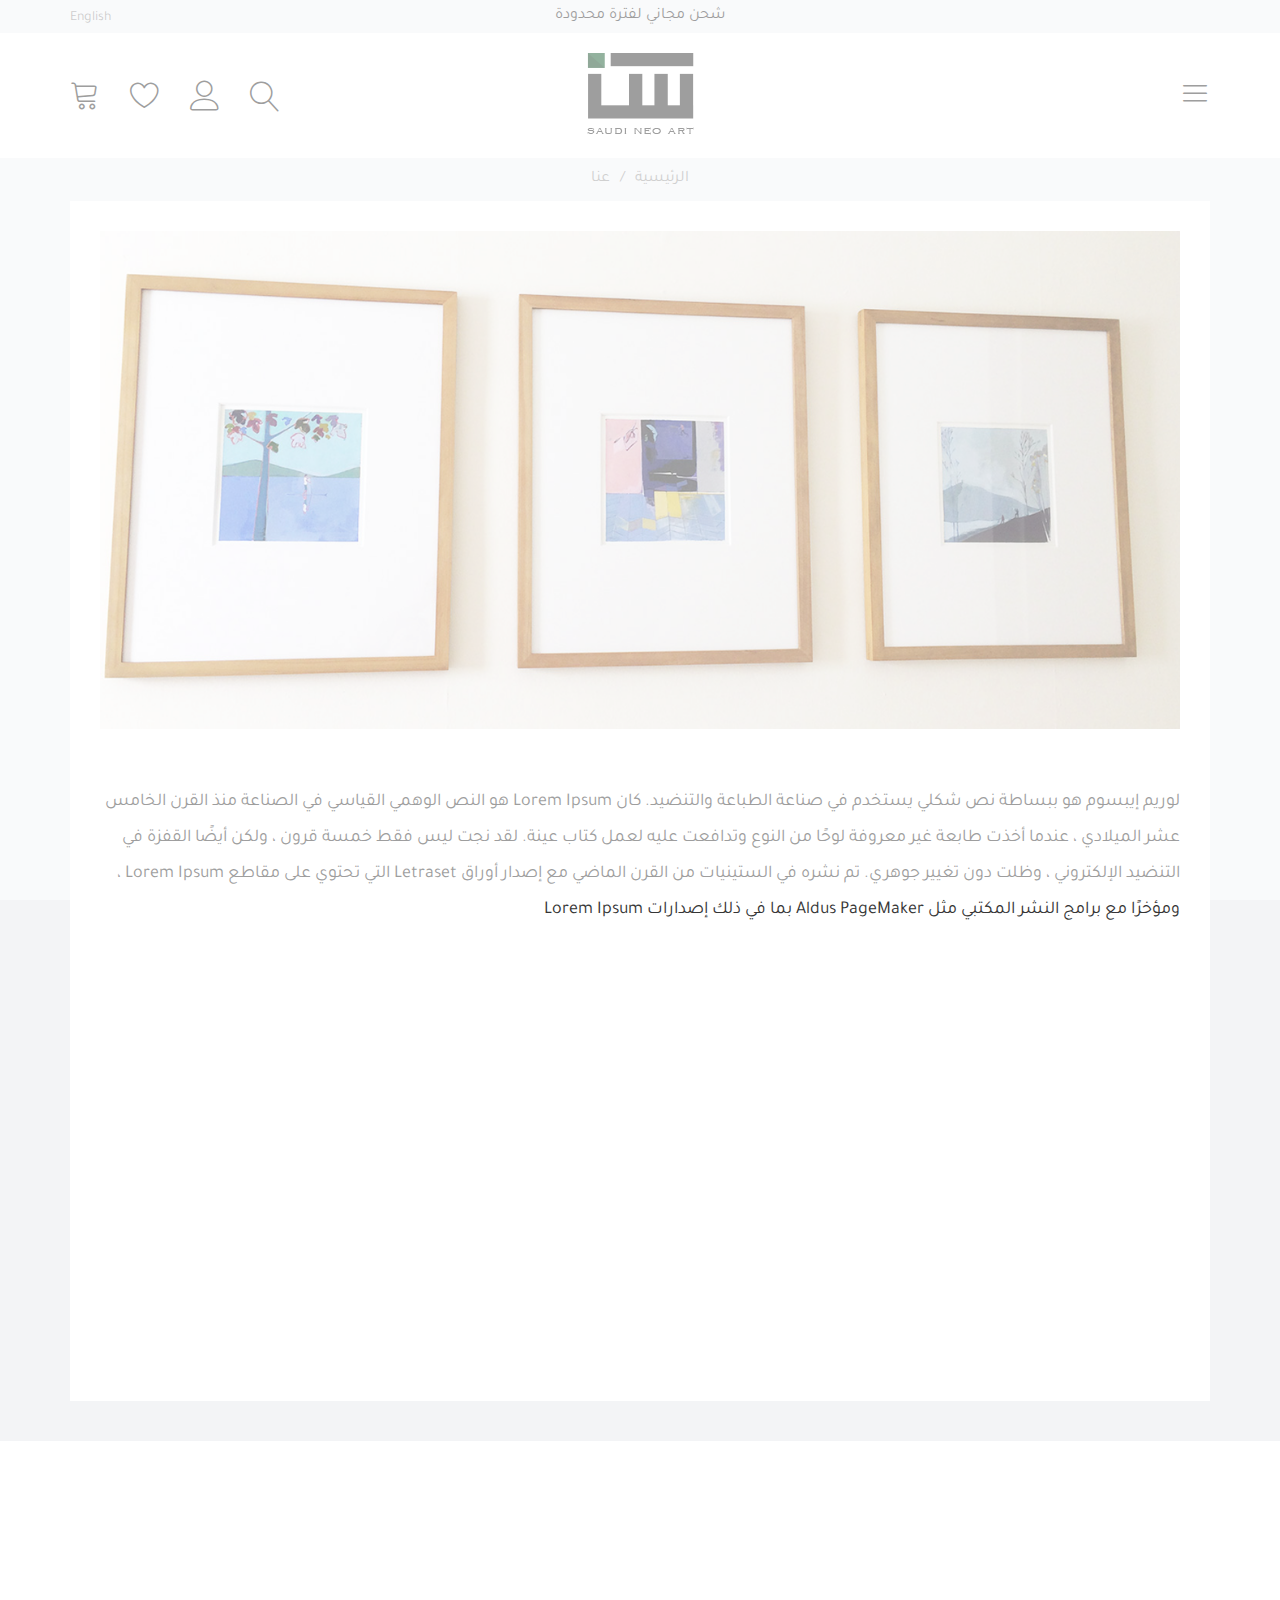
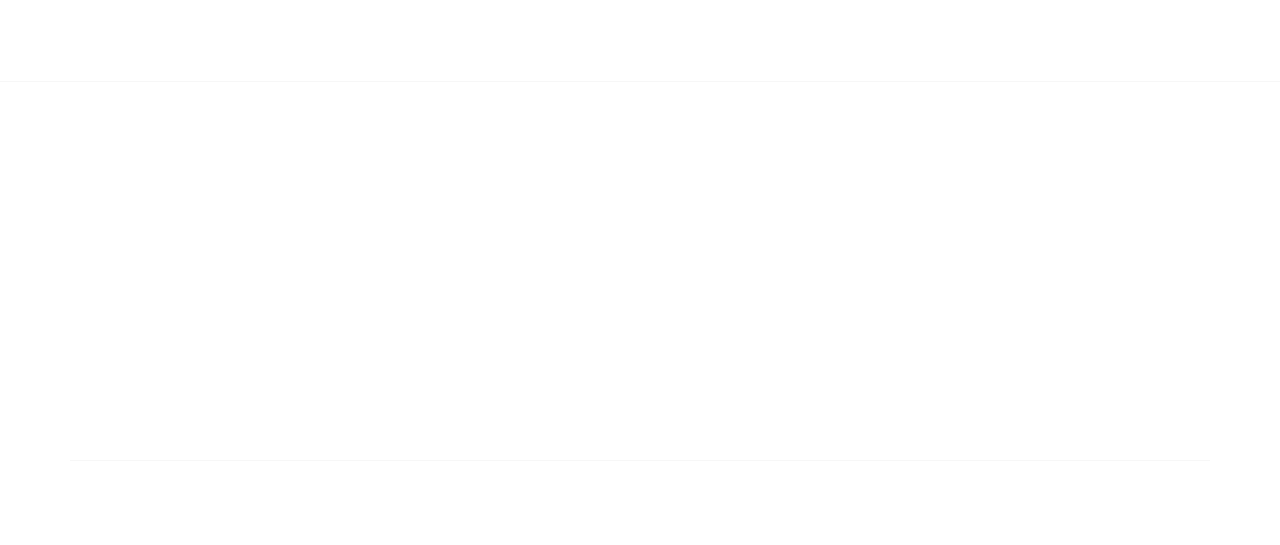
<file: about-ar.html>
<!DOCTYPE html>
<!--[if lt IE 7]>      <html class="no-js lt-ie9 lt-ie8 lt-ie7"> <![endif]-->
<!--[if IE 7]>         <html class="no-js lt-ie9 lt-ie8"> <![endif]-->
<!--[if IE 8]>         <html class="no-js lt-ie9"> <![endif]-->
<!--[if gt IE 8]>      <html class="no-js"> <!-<![endif]-->
<html dir="rtl">

<head>
    <meta charset="utf-8">
    <meta http-equiv="X-UA-Compatible" content="IE=edge">
    <title>عنا</title>
    <meta name="description" content="">
    <meta name="viewport" content="width=device-width, initial-scale=1">
    <link rel="stylesheet" href="css/all.min.css">
    <link rel="stylesheet" href="css/bootstrap.min.css">
    <link rel="stylesheet" href="css/bootstrap-rtl.min.css">
    <link rel="stylesheet" href="css/fonts.css">
    <link rel="stylesheet" href="css/animate.css">
    <link rel="stylesheet" href="css/owl.carousel.min.css">
    <link rel="stylesheet" href="css/owl.theme.default.min.css">
    <link rel="stylesheet" href="css/Linearicons.css">
    <link rel="stylesheet" href="css/bootstrap-select.min.css">
    <link rel="stylesheet" href="css/main.css">
    <link rel="stylesheet" href="css/media.css">
</head>

<body>
    <!--[if lt IE 7]>
            <p class="browsehappy">You are using an <strong>outdated</strong> browser. Please <a href="#">upgrade your browser</a> to improve your experience.</p>
        <![endif]-->

    <!--------------------------------------- Header Start -------------------------------------->
    <div class="header">
        <!-------------------------------------- Overlay background --------------------------------->
        <div class="overlay-box"></div>
        <div class="overlay-box2"></div>
        <div class="overlay-box3"></div>
        <div class="overlay-box4"></div>
        <div class="page-intro">
            <div class="container">
                <div class="intro-content">
                    <p class="shipping">شحن مجاني لفترة محدودة</p>
                    <div class="page-language">
                        <a class="lang" href="home.html">English</a>
                    </div>
                </div>
            </div>
        </div>
        <div class="header-content">
            <div class="container">
                <div class="row">
                    <div class="col-xs-4">
                        <div class="menu">
                            <div class="menu-btn">
                                <span class="menu-icon open-menu"></span>
                            </div>
                            <div class="side-menu">
                                <button class="close"><span class="lnr lnr-cross"></span></button>
                                <div class="page-language">
                                    <a class="lang" href="home.html">English</a>
                                </div>
                                <div class="search-bar">
                                    <input class="search-input" type="text" placeholder="عن ماذا تبحث؟">
                                    <button class="search-btn"><span class="lnr lnr-magnifier"></span></button>
                                </div>
                                <ul class="menu-list list-unstyled">
                                    <li class="menu-list-li"><a class="menu-list-link" href="home-ar.html">الرئيسية</a></li>
                                    <li class="menu-list-li"><a class="menu-list-link" href="#!">الملصقات والطابعات</a></li>
                                    <li class="menu-list-li"><a class="menu-list-link" href="#!">الإطارات</a></li>
                                    <li class="menu-list-li"><a class="menu-list-link" href="artists-ar.html">الفنانين</a></li>
                                    <li class="menu-list-li"><a class="menu-list-link" href="#!">العروض الخاصة</a></li>
                                    <li class="menu-list-li"><a class="menu-list-link" href="#!">وصل حديثاً</a></li>
                                    <li class="menu-list-li"><a class="menu-list-link" href="#!">قسائم الهدايا</a></li>
                                    <li class="menu-list-li"><a class="menu-list-link" href="#!">معلومات عنا</a></li>
                                    <li class="menu-list-li"><a class="menu-list-link" href="#!">معلومات التوصيل</a></li>
                                    <li class="menu-list-li"><a class="menu-list-link" href="#!">الخصوصية</a></li>
                                    <li class="menu-list-li"><a class="menu-list-link" href="#!">الشروط والأحكام</a></li>
                                    <li class="menu-list-li"><a class="menu-list-link" href="#!">اتصل بنا</a></li>
                                </ul>
                                <ul class="menu-icons-list list-unstyled">
                                    <li class="menu-icons-li"><a class="menu-icons-link" href="#!"><i class="fab fa-facebook-f"></i></a></li>
                                    <li class="menu-icons-li"><a class="menu-icons-link" href="#!"><i class="fab fa-twitter"></i></a></li>
                                    <li class="menu-icons-li"><a class="menu-icons-link" href="#!"><i class="fab fa-instagram"></i></a></li>
                                    <li class="menu-icons-li"><a class="menu-icons-link" href="#!"><i class="fab fa-snapchat-ghost"></i></a></li>
                                    <li class="menu-icons-li"><a class="menu-icons-link" href="#!"><i class="fab fa-whatsapp"></i></a></li>
                                </ul>
                            </div>
                        </div>
                    </div>
                    <div class="col-xs-4">
                        <div class="logo">
                            <a href="#!"><img class="logo-img" src="images/home/logo/logo.png"></a>
                        </div>
                    </div>
                    <div class="col-xs-4">
                        <div class="terms">
                            <div class="search">
                                <span class="search-icon open-search"></span>
                                <button class="close-search-btn"><span class="lnr lnr-cross"></span></button>
                                <div class="search-box">
                                    <div class="search-bar">
                                        <input class="search-input" type="text" placeholder="عن ماذا تبحث .. ؟">
                                        <button class="search-btn"><span class="lnr lnr-magnifier"></span></button>
                                    </div>
                                </div>
                            </div>

                            <div class="config">
                                <span class="config-icon lnr lnr-user"></span>
                                <ul class="config-list list-unstyled">
                                    <li class="config-list-li"><a class="config-list-link" href="#!">تسجيل الدخول</a></li>
                                    <li class="config-list-li"><a class="config-list-link" href="#!">تسجيل جديد</a></li>
                                </ul>
                            </div>

                            <div class="fav">
                                <span class="fav-icon lnr lnr-heart"></span>
                            </div>

                            <div class="shop">
                                <span class="shop-icon lnr lnr-cart"></span>
                                <div class="cart">
                                    <button class="cart-close"><span class="lnr lnr-cross"></span></button>
                                    <div class="empty-cart">
                                        <span class="cart-icon lnr lnr-cart"></span>
                                        <p class="cart-msg">سلة مشترياتك فارغة</p>
                                    </div>
                                </div>
                            </div>
                        </div>
                    </div>
                </div>
            </div>
        </div>
    </div>

    <!---------------------------------------- Header End --------------------------------------->


    <!---------------------------------------- About Start -------------------------------------->
    <div class="about">
        <p class="source-page wow animate__zoomIn" data-wow-duration="0.3s">
            <a class="source-link" href="home.html">الرئيسية</a>
            <a class="source-link" href="about.html">عنا</a>
        </p>
        <div class="container">
            <div class="about-content">
                <div class="about-img-box wow animate__zoomIn" data-wow-duration="0.4s">
                    <img class="about-img" src="images/about/1.png">
                </div>
                <div class="about-desc">
                    <p class="first-about-p wow animate__zoomIn" data-wow-duration="0.5s">لوريم إيبسوم هو ببساطة نص شكلي يستخدم في صناعة الطباعة والتنضيد. كان Lorem Ipsum هو النص الوهمي القياسي في الصناعة منذ القرن الخامس عشر الميلادي ، عندما أخذت طابعة غير معروفة لوحًا من النوع وتدافعت عليه لعمل كتاب عينة. لقد نجت ليس
                        فقط خمسة قرون ، ولكن أيضًا القفزة في التنضيد الإلكتروني ، وظلت دون تغيير جوهري. تم نشره في الستينيات من القرن الماضي مع إصدار أوراق Letraset التي تحتوي على مقاطع Lorem Ipsum ، ومؤخرًا مع برامج النشر المكتبي مثل Aldus PageMaker
                        بما في ذلك إصدارات Lorem Ipsum </p>

                    <p class="last-about-p wow animate__zoomIn" data-wow-duration="0.6s">خلافًا للاعتقاد الشائع ، فإن Lorem Ipsum ليس مجرد نص عشوائي. لها جذور في قطعة من الأدب اللاتيني الكلاسيكي من 45 قبل الميلاد ، مما يجعلها أكثر من 2000 عام. قام ريتشارد مكلينتوك ، أستاذ اللغة اللاتينية في كلية هامبدن سيدني في فرجينيا
                        ، بالبحث عن واحدة من أكثر الكلمات اللاتينية غموضًا ، consectetur ، من مقطع لوريم إيبسوم ، وتصفح اقتباسات الكلمة في الأدب الكلاسيكي ، اكتشف المصدر الذي لا شك فيه. يأتي Lorem Ipsum من الأقسام 1.10.32 و 1.10.33 من "de Finibus Bonorum
                        et Malorum" (أقصى الخير والشر) بقلم شيشرون ، الذي كتبه عام 45 قبل الميلاد. هذا الكتاب عبارة عن أطروحة حول نظرية الأخلاق ، وقد حظيت بشعبية كبيرة خلال عصر النهضة. السطر الأول من Lorem Ipsum ، "Lorem ipsum dolor sit amet .." ، يأتي
                        من سطر في القسم 1.10.32.</p>
                </div>
            </div>
        </div>
    </div>
    <!----------------------------------------- About End --------------------------------------->


    <!--------------------------------------- Features Start ------------------------------------>
    <div class="features">
        <div class="container">
            <div class="row">
                <div class="features-box">
                    <div class="col-md-3 col-xs-12">
                        <div class="feature wow animate__zoomIn" data-wow-duration="0.3s">
                            <div class="feature-icon-box">
                                <span class="lnr lnr-gift"></span>
                            </div>
                            <div class="feature-content">
                                <h3 class="feature-name">توصيل مجاني</h3>
                                <p class="feature-desc">توصيل مجاني لجميع مناطق المملكة</p>
                            </div>
                        </div>
                    </div>

                    <div class="col-md-3 col-xs-12">
                        <div class="feature wow animate__zoomIn" data-wow-duration="0.4s">
                            <div class="feature-icon-box">
                                <span class="lnr lnr-thumbs-up"></span>
                            </div>
                            <div class="feature-content">
                                <h3 class="feature-name">ضمان الجودة</h3>
                                <p class="feature-desc">منتجات مصممة ومصنعة بشكل جيد</p>
                            </div>
                        </div>
                    </div>

                    <div class="col-md-3 col-xs-12">
                        <div class="feature wow animate__zoomIn" data-wow-duration="0.5s">
                            <div class="feature-icon-box">
                                <span class="lnr lnr-sync"></span>
                            </div>
                            <div class="feature-content">
                                <h3 class="feature-name">إرجاع الطلب خلال 14 يوم</h3>
                                <p class="feature-desc">سهولة إعادة وتبديل الطلب في غضون أسبوعين </p>
                            </div>
                        </div>
                    </div>

                    <div class="col-md-3 col-xs-12">
                        <div class="feature wow animate__zoomIn" data-wow-duration="0.6s">
                            <div class="feature-icon-box">
                                <span class="lnr lnr-lock"></span>
                            </div>
                            <div class="feature-content">
                                <h3 class="feature-name">100٪ دفع آمن</h3>
                                <p class="feature-desc"> ضمان الدفع الآمن من خلال بوابات الدفع الموثوقة</p>
                            </div>
                        </div>
                    </div>

                </div>
            </div>
        </div>
    </div>
    <!---------------------------------------- Features End ------------------------------------->


    <!--------------------------------------- Footer Start -------------------------------------->
    <div class="footer">
        <div class="container">
            <div class="footer-top">
                <div class="row">

                    <div class="slide-group" id="parent">
                        <div class="col-md-2 col-xs-12">
                            <div class="footer-col one first wow animate__zoomIn" data-wow-duration="0.3s">
                                <h3 class="footer-heading">
                                    <a class="footer-link" data-toggle="collapse" data-target="#collapseOne" aria-expanded="false" aria-controls="collapseOne">معلومات</a>
                                </h3>
                                <div class="slide-list collapse" id="collapseOne" data-parent="#parent">
                                    <ul class="info-list list-unstyled">
                                        <li class="info-list-li"><a class="info-link" href="#!">معلومات عنا</a></li>
                                        <li class="info-list-li"><a class="info-link" href="#!">معلومات التوصيل</a></li>
                                        <li class="info-list-li"><a class="info-link" href="#!">الخصوصية</a></li>
                                        <li class="info-list-li"><a class="info-link" href="#!">الشروط والأحكام</a></li>
                                    </ul>
                                </div>
                            </div>
                        </div>
                        <div class="col-md-2 col-xs-12">
                            <div class="footer-col one second wow animate__zoomIn" data-wow-duration="0.4s">
                                <h3 class="footer-heading">
                                    <a class="footer-link" data-toggle="collapse" data-target="#collapseTwo" aria-expanded="false" aria-controls="collapseTwo">حسابي</a>
                                </h3>
                                <div class="slide-list collapse" id="collapseTwo" data-parent="#parent">
                                    <ul class="info-list list-unstyled">
                                        <li class="info-list-li"><a class="info-link" href="#!">حسابي</a></li>
                                        <li class="info-list-li"><a class="info-link" href="#!">طلباتي</a></li>
                                        <li class="info-list-li"><a class="info-link" href="#!">قائمة رغباتي</a></li>
                                        <li class="info-list-li"><a class="info-link" href="#!">النشرة البريدية</a></li>
                                    </ul>
                                </div>
                            </div>
                        </div>
                        <div class="col-md-4 col-xs-12">
                            <div class="footer-col two third wow animate__zoomIn" data-wow-duration="0.5s">
                                <h3 class="footer-heading">
                                    <a class="footer-link" data-toggle="collapse" data-target="#collapseThree" aria-expanded="false" aria-controls="collapseThree">تابعنا على </a>
                                </h3>
                                <div class="slide-list collapse" id="collapseThree" data-parent="#parent">
                                    <ul class="footer-icon-list list-unstyled">
                                        <li class="footer-icon-li"><a class="footer-icon-link" href="#!"><i class="fab fa-facebook-f"></i></a></li>
                                        <li class="footer-icon-li"><a class="footer-icon-link" href="#!"><i class="fab fa-twitter"></i></a></li>
                                        <li class="footer-icon-li"><a class="footer-icon-link" href="#!"><i class="fab fa-instagram"></i></a></li>
                                        <li class="footer-icon-li"><a class="footer-icon-link" href="#!"><i class="fab fa-snapchat-ghost"></i></a></li>
                                        <li class="footer-icon-li"><a class="footer-icon-link" href="#!"><i class="fab fa-whatsapp"></i></a></li>
                                    </ul>
                                </div>
                            </div>
                        </div>
                        <div class="col-md-4 col-xs-12">
                            <div class="footer-col three last wow animate__zoomIn" data-wow-duration="0.6s">
                                <h3 class="footer-heading">
                                    <a class="footer-link" data-toggle="collapse" data-target="#collapseFour" aria-expanded="false" aria-controls="collapseFour">النشرة البريدية</a>
                                </h3>
                                <div class="slide-list collapse" id="collapseFour" data-parent="#parent">
                                    <div class="email-box">
                                        <input class="email-input" type="text" placeholder="أدخل بريدك الالكتروني">
                                        <button class="subscribe"><span class="lnr lnr-arrow-right"></span></button>
                                    </div>
                                </div>
                            </div>
                        </div>
                    </div>

                </div>
            </div>
            <div class="footer-bottom">
                <div class="copyrights wow animate__zoomIn" data-wow-duration="0.7s">جميع الحقوق محفوظة &copy; سنا 2020</div>
                <div class="payment wow animate__zoomIn" data-wow-duration="0.7s">
                    <img class="payment-img" src="images/home/footer/payment.png">
                </div>
            </div>
        </div>
    </div>
    <!---------------------------------------- Footer End --------------------------------------->



    <!----------------------------------------- Page Overlay ------------------------------------>
    <div class="loading-overlay">
        <img src="images/home/logo/logo.png">
    </div>


    <script src="js/jquery-3.5.1.min.js"></script>
    <script src="js/bootstrap.min.js"></script>
    <script src="js/owl.carousel.min.js"></script>
    <script src="js/wow.min.js"></script>
    <script src="js/bootstrap-select.min.js"></script>
    <script src="js/main.js"></script>
</body>

</html>
</file>
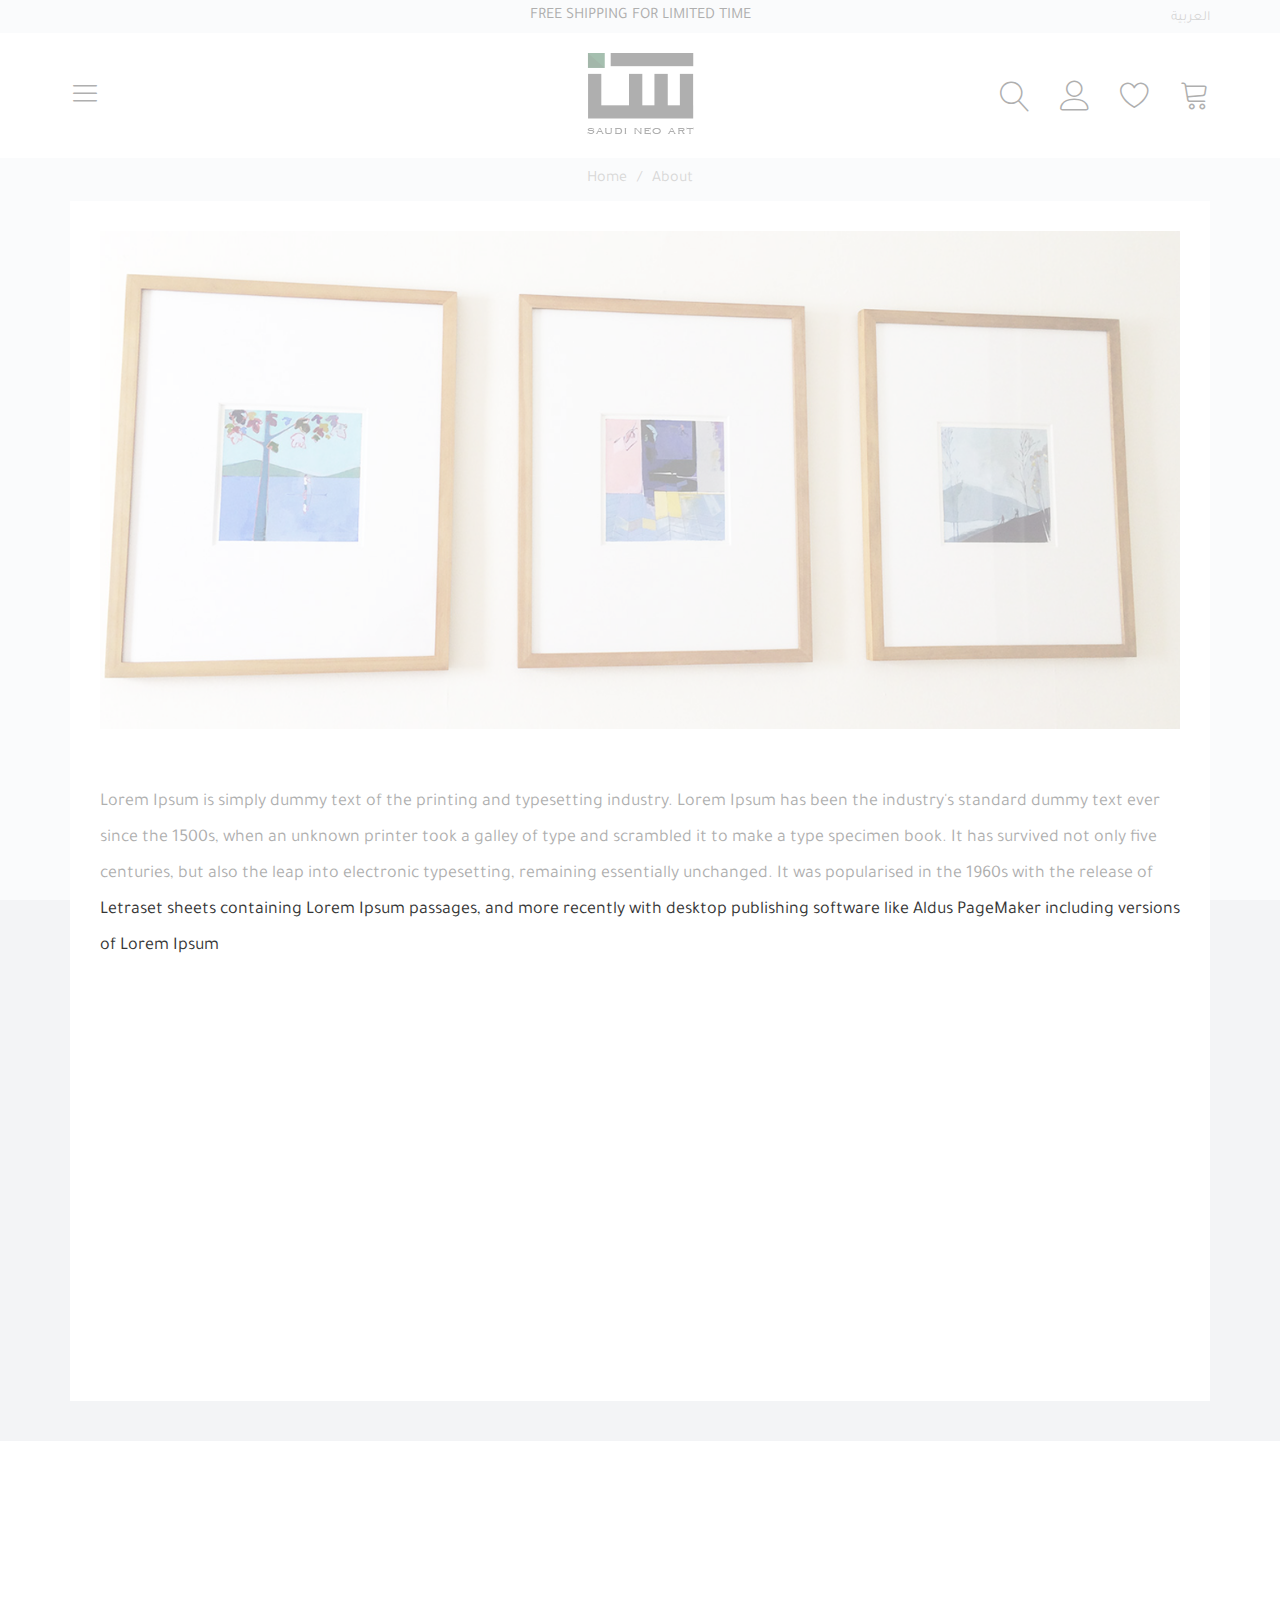
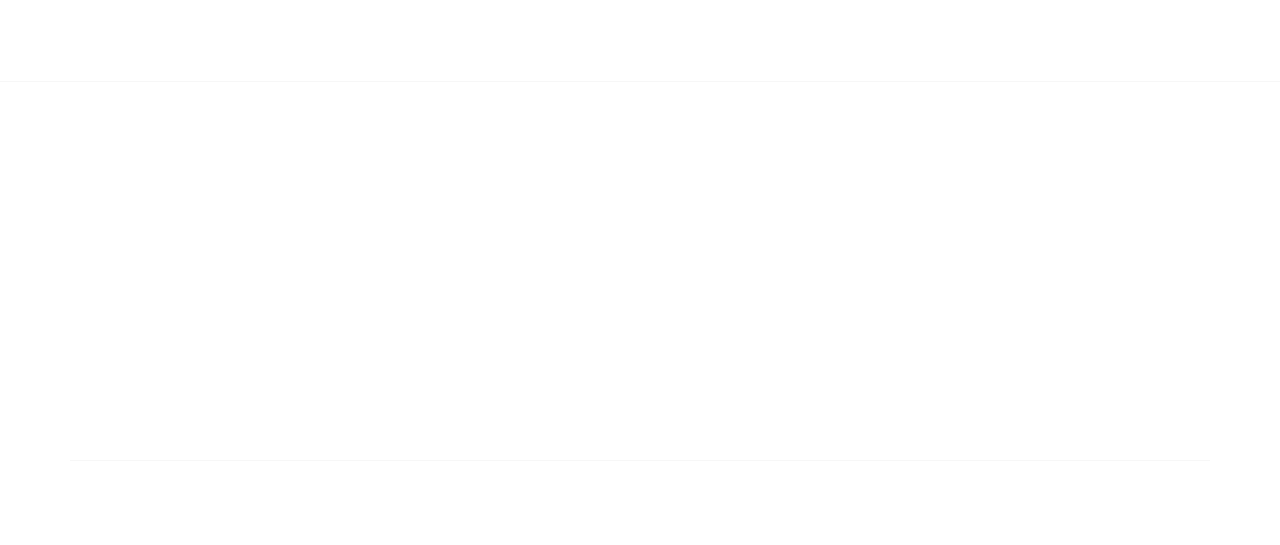
<file: about.html>
<!DOCTYPE html>
<!--[if lt IE 7]>      <html class="no-js lt-ie9 lt-ie8 lt-ie7"> <![endif]-->
<!--[if IE 7]>         <html class="no-js lt-ie9 lt-ie8"> <![endif]-->
<!--[if IE 8]>         <html class="no-js lt-ie9"> <![endif]-->
<!--[if gt IE 8]>      <html class="no-js"> <!-<![endif]-->
<html dir="ltr">

<head>
    <meta charset="utf-8">
    <meta http-equiv="X-UA-Compatible" content="IE=edge">
    <title>About</title>
    <meta name="description" content="">
    <meta name="viewport" content="width=device-width, initial-scale=1">
    <link rel="stylesheet" href="css/all.min.css">
    <link rel="stylesheet" href="css/bootstrap.min.css">
    <link rel="stylesheet" href="css/fonts.css">
    <link rel="stylesheet" href="css/animate.css">
    <link rel="stylesheet" href="css/owl.carousel.min.css">
    <link rel="stylesheet" href="css/owl.theme.default.min.css">
    <link rel="stylesheet" href="css/Linearicons.css">
    <link rel="stylesheet" href="css/bootstrap-select.min.css">
    <link rel="stylesheet" href="css/main.css">
    <link rel="stylesheet" href="css/media.css">
</head>

<body>
    <!--[if lt IE 7]>
            <p class="browsehappy">You are using an <strong>outdated</strong> browser. Please <a href="#">upgrade your browser</a> to improve your experience.</p>
        <![endif]-->

    <!--------------------------------------- Header Start -------------------------------------->
    <div class="header">
        <!-------------------------------------- Overlay background --------------------------------->
        <div class="overlay-box"></div>
        <div class="overlay-box2"></div>
        <div class="overlay-box3"></div>
        <div class="overlay-box4"></div>
        <div class="page-intro">
            <div class="container">
                <div class="intro-content">
                    <p class="shipping">free shipping for limited time</p>
                    <div class="page-language">
                        <a class="lang" href="home-ar.html">العربية</a>
                    </div>
                </div>
            </div>
        </div>
        <div class="header-content">
            <div class="container">
                <div class="row">
                    <div class="col-xs-4">
                        <div class="menu">
                            <div class="menu-btn">
                                <span class="menu-icon open-menu"></span>
                            </div>
                            <div class="side-menu">
                                <button class="close"><span class="lnr lnr-cross"></span></button>
                                <div class="page-language">
                                    <a class="lang" href="home-ar.html">العربية</a>
                                </div>
                                <div class="search-bar">
                                    <input class="search-input" type="text" placeholder="Search">
                                    <button class="search-btn"><span class="lnr lnr-magnifier"></span></button>
                                </div>
                                <ul class="menu-list list-unstyled">
                                    <li class="menu-list-li"><a class="menu-list-link" href="home.html">home</a></li>
                                    <li class="menu-list-li"><a class="menu-list-link" href="#!">posters & printers</a></li>
                                    <li class="menu-list-li"><a class="menu-list-link" href="#!">frames</a></li>
                                    <li class="menu-list-li"><a class="menu-list-link" href="artists.html">artists</a></li>
                                    <li class="menu-list-li"><a class="menu-list-link" href="#!">specials</a></li>
                                    <li class="menu-list-li"><a class="menu-list-link" href="#!">new arrivals</a></li>
                                    <li class="menu-list-li"><a class="menu-list-link" href="#!">gift vouchers</a></li>
                                    <li class="menu-list-li"><a class="menu-list-link" href="#!">about us</a></li>
                                    <li class="menu-list-li"><a class="menu-list-link" href="#!">delivery information</a></li>
                                    <li class="menu-list-li"><a class="menu-list-link" href="#!">privacy policy</a></li>
                                    <li class="menu-list-li"><a class="menu-list-link" href="#!">terms & conditions</a></li>
                                    <li class="menu-list-li"><a class="menu-list-link" href="#!">contact us</a></li>
                                </ul>
                                <ul class="menu-icons-list list-unstyled">
                                    <li class="menu-icons-li"><a class="menu-icons-link" href="#!"><i class="fab fa-facebook-f"></i></a></li>
                                    <li class="menu-icons-li"><a class="menu-icons-link" href="#!"><i class="fab fa-twitter"></i></a></li>
                                    <li class="menu-icons-li"><a class="menu-icons-link" href="#!"><i class="fab fa-instagram"></i></a></li>
                                    <li class="menu-icons-li"><a class="menu-icons-link" href="#!"><i class="fab fa-snapchat-ghost"></i></a></li>
                                    <li class="menu-icons-li"><a class="menu-icons-link" href="#!"><i class="fab fa-whatsapp"></i></a></li>
                                </ul>
                            </div>
                        </div>
                    </div>
                    <div class="col-xs-4">
                        <div class="logo">
                            <a href="#!"><img class="logo-img" src="images/home/logo/logo.png"></a>
                        </div>
                    </div>
                    <div class="col-xs-4">
                        <div class="terms">
                            <div class="search">
                                <span class="search-icon open-search"></span>
                                <button class="close-search-btn"><span class="lnr lnr-cross"></span></button>
                                <div class="search-box">
                                    <div class="search-bar">
                                        <input class="search-input" type="text" placeholder="Search..">
                                        <button class="search-btn"><span class="lnr lnr-magnifier"></span></button>
                                    </div>
                                </div>
                            </div>

                            <div class="config">
                                <span class="config-icon lnr lnr-user"></span>
                                <ul class="config-list list-unstyled">
                                    <li class="config-list-li"><a class="config-list-link" href="#!">Sign in</a></li>
                                    <li class="config-list-li"><a class="config-list-link" href="#!">Sign up</a></li>
                                </ul>
                            </div>

                            <div class="fav">
                                <span class="fav-icon lnr lnr-heart"></span>
                            </div>

                            <div class="shop">
                                <span class="shop-icon lnr lnr-cart"></span>
                                <div class="cart">
                                    <button class="cart-close"><span class="lnr lnr-cross"></span></button>
                                    <div class="empty-cart">
                                        <span class="cart-icon lnr lnr-cart"></span>
                                        <p class="cart-msg">Your cart is empty</p>
                                    </div>
                                </div>
                            </div>
                        </div>
                    </div>
                </div>
            </div>
        </div>
    </div>

    <!---------------------------------------- Header End --------------------------------------->


    <!---------------------------------------- About Start -------------------------------------->
    <div class="about">
        <p class="source-page wow animate__zoomIn" data-wow-duration="0.3s">
            <a class="source-link" href="home.html">Home</a>
            <a class="source-link" href="about.html">About</a>
        </p>
        <div class="container">
            <div class="about-content">
                <div class="about-img-box wow animate__zoomIn" data-wow-duration="0.4s">
                    <img class="about-img" src="images/about/1.png">
                </div>
                <div class="about-desc">
                    <p class="first-about-p wow animate__zoomIn" data-wow-duration="0.5s">Lorem Ipsum is simply dummy text of the printing and typesetting industry. Lorem Ipsum has been the industry's standard dummy text ever since the 1500s, when an unknown printer took a galley of type and scrambled it to make a type
                        specimen book. It has survived not only five centuries, but also the leap into electronic typesetting, remaining essentially unchanged. It was popularised in the 1960s with the release of Letraset sheets containing Lorem Ipsum
                        passages, and more recently with desktop publishing software like Aldus PageMaker including versions of Lorem Ipsum </p>

                    <p class="last-about-p wow animate__zoomIn" data-wow-duration="0.6s">Contrary to popular belief, Lorem Ipsum is not simply random text. It has roots in a piece of classical Latin literature from 45 BC, making it over 2000 years old. Richard McClintock, a Latin professor at Hampden-Sydney College in
                        Virginia, looked up one of the more obscure Latin words, consectetur, from a Lorem Ipsum passage, and going through the cites of the word in classical literature, discovered the undoubtable source. Lorem Ipsum comes from sections
                        1.10.32 and 1.10.33 of "de Finibus Bonorum et Malorum" (The Extremes of Good and Evil) by Cicero, written in 45 BC. This book is a treatise on the theory of ethics, very popular during the Renaissance. The first line of Lorem Ipsum,
                        "Lorem ipsum dolor sit amet..", comes from a line in section 1.10.32.</p>
                </div>
            </div>
        </div>
    </div>
    <!----------------------------------------- About End --------------------------------------->


    <!--------------------------------------- Features Start ------------------------------------>
    <div class="features">
        <div class="container">
            <div class="row">
                <div class="features-box">
                    <div class="col-md-3 col-xs-12">
                        <div class="feature wow animate__zoomIn" data-wow-duration="0.3s">
                            <div class="feature-icon-box">
                                <span class="lnr lnr-gift"></span>
                            </div>
                            <div class="feature-content">
                                <h3 class="feature-name">Free delivery</h3>
                                <p class="feature-desc">Free delivery covering all kingdom regions</p>
                            </div>
                        </div>
                    </div>

                    <div class="col-md-3 col-xs-12">
                        <div class="feature wow animate__zoomIn" data-wow-duration="0.4s">
                            <div class="feature-icon-box">
                                <span class="lnr lnr-thumbs-up"></span>
                            </div>
                            <div class="feature-content">
                                <h3 class="feature-name">Quality guarantee</h3>
                                <p class="feature-desc">Well designed and manufuctured products</p>
                            </div>
                        </div>
                    </div>

                    <div class="col-md-3 col-xs-12">
                        <div class="feature wow animate__zoomIn" data-wow-duration="0.5s">
                            <div class="feature-icon-box">
                                <span class="lnr lnr-sync"></span>
                            </div>
                            <div class="feature-content">
                                <h3 class="feature-name">14 days returns</h3>
                                <p class="feature-desc">Simply return it within two weeks for an exchange</p>
                            </div>
                        </div>
                    </div>

                    <div class="col-md-3 col-xs-12">
                        <div class="feature wow animate__zoomIn" data-wow-duration="0.6s">
                            <div class="feature-icon-box">
                                <span class="lnr lnr-lock"></span>
                            </div>
                            <div class="feature-content">
                                <h3 class="feature-name">100% secure payment</h3>
                                <p class="feature-desc">We ensure secure payment with trusted payment gateways</p>
                            </div>
                        </div>
                    </div>

                </div>
            </div>
        </div>
    </div>
    <!---------------------------------------- Features End ------------------------------------->


    <!--------------------------------------- Footer Start -------------------------------------->
    <div class="footer">
        <div class="container">
            <div class="footer-top">
                <div class="row">

                    <div class="slide-group" id="parent">
                        <div class="col-md-2 col-xs-12">
                            <div class="footer-col one first wow animate__zoomIn" data-wow-duration="0.3s">
                                <h3 class="footer-heading">
                                    <a class="footer-link" data-toggle="collapse" data-target="#collapseOne" aria-expanded="false" aria-controls="collapseOne">Information</a>
                                </h3>
                                <div class="slide-list collapse" id="collapseOne" data-parent="#parent">
                                    <ul class="info-list list-unstyled">
                                        <li class="info-list-li"><a class="info-link" href="#!">About Us</a></li>
                                        <li class="info-list-li"><a class="info-link" href="#!">Delivery Information</a></li>
                                        <li class="info-list-li"><a class="info-link" href="#!">Privacy Policy</a></li>
                                        <li class="info-list-li"><a class="info-link" href="#!">Terms & Conditions</a></li>
                                    </ul>
                                </div>
                            </div>
                        </div>
                        <div class="col-md-2 col-xs-12">
                            <div class="footer-col one second wow animate__zoomIn" data-wow-duration="0.4s">
                                <h3 class="footer-heading">
                                    <a class="footer-link" data-toggle="collapse" data-target="#collapseTwo" aria-expanded="false" aria-controls="collapseTwo">My Account</a>
                                </h3>
                                <div class="slide-list collapse" id="collapseTwo" data-parent="#parent">
                                    <ul class="info-list list-unstyled">
                                        <li class="info-list-li"><a class="info-link" href="#!">My Account</a></li>
                                        <li class="info-list-li"><a class="info-link" href="#!">Order History</a></li>
                                        <li class="info-list-li"><a class="info-link" href="#!">Wish List</a></li>
                                        <li class="info-list-li"><a class="info-link" href="#!">Newsletter</a></li>
                                    </ul>
                                </div>
                            </div>
                        </div>
                        <div class="col-md-4 col-xs-12">
                            <div class="footer-col two third wow animate__zoomIn" data-wow-duration="0.5s">
                                <h3 class="footer-heading">
                                    <a class="footer-link" data-toggle="collapse" data-target="#collapseThree" aria-expanded="false" aria-controls="collapseThree">Follow Us</a>
                                </h3>
                                <div class="slide-list collapse" id="collapseThree" data-parent="#parent">
                                    <ul class="footer-icon-list list-unstyled">
                                        <li class="footer-icon-li"><a class="footer-icon-link" href="#!"><i class="fab fa-facebook-f"></i></a></li>
                                        <li class="footer-icon-li"><a class="footer-icon-link" href="#!"><i class="fab fa-twitter"></i></a></li>
                                        <li class="footer-icon-li"><a class="footer-icon-link" href="#!"><i class="fab fa-instagram"></i></a></li>
                                        <li class="footer-icon-li"><a class="footer-icon-link" href="#!"><i class="fab fa-snapchat-ghost"></i></a></li>
                                        <li class="footer-icon-li"><a class="footer-icon-link" href="#!"><i class="fab fa-whatsapp"></i></a></li>
                                    </ul>
                                </div>
                            </div>
                        </div>
                        <div class="col-md-4 col-xs-12">
                            <div class="footer-col three last wow animate__zoomIn" data-wow-duration="0.6s">
                                <h3 class="footer-heading">
                                    <a class="footer-link" data-toggle="collapse" data-target="#collapseFour" aria-expanded="false" aria-controls="collapseFour">Newsletter</a>
                                </h3>
                                <div class="slide-list collapse" id="collapseFour" data-parent="#parent">
                                    <div class="email-box">
                                        <input class="email-input" type="text" placeholder="Enter your e-mail">
                                        <button class="subscribe"><span class="lnr lnr-arrow-right"></span></button>
                                    </div>
                                </div>
                            </div>
                        </div>
                    </div>

                </div>
            </div>
            <div class="footer-bottom">
                <div class="copyrights wow animate__zoomIn" data-wow-duration="0.7s">Copyrights &copy; SNA 2020</div>
                <div class="payment wow animate__zoomIn" data-wow-duration="0.7s">
                    <img class="payment-img" src="images/home/footer/payment.png">
                </div>
            </div>
        </div>
    </div>
    <!---------------------------------------- Footer End --------------------------------------->



    <!----------------------------------------- Page Overlay ------------------------------------>
    <div class="loading-overlay">
        <img src="images/home/logo/logo.png">
    </div>


    <script src="js/jquery-3.5.1.min.js"></script>
    <script src="js/bootstrap.min.js"></script>
    <script src="js/owl.carousel.min.js"></script>
    <script src="js/wow.min.js"></script>
    <script src="js/bootstrap-select.min.js"></script>
    <script src="js/main.js"></script>
</body>

</html>
</file>
<file: css/fonts.css>
@font-face {
    font-family: "black";
    src: url("../webfonts/Tajawal/Tajawal-Black.ttf")
}

@font-face {
    font-family: "bold";
    src: url("../webfonts/Tajawal/Tajawal-Bold.ttf")
}

@font-face {
    font-family: "extra-bold";
    src: url("../webfonts/Tajawal/Tajawal-ExtraBold.ttf")
}

@font-face {
    font-family: "extra-light";
    src: url("../webfonts/Tajawal/Tajawal-ExtraLight.ttf")
}

@font-face {
    font-family: "light";
    src: url("../webfonts/Tajawal/Tajawal-Light.ttf")
}

@font-face {
    font-family: "medium";
    src: url("../webfonts/Tajawal/Tajawal-Medium.ttf")
}

@font-face {
    font-family: "regular";
    src: url("../webfonts/Tajawal/Tajawal-Regular.ttf")
}
</file>
<file: css/Linearicons.css>
@font-face {
    font-family: 'Linearicons-Free';
    src: url('../webfonts/Linearicons/Linearicons-Free.eot?w118d');
    src: url('../webfonts/Linearicons/Linearicons-Free.eot?#iefixw118d') format('embedded-opentype'), url('../webfonts/Linearicons/Linearicons-Free.woff2?w118d') format('woff2'), url('../webfonts/Linearicons/Linearicons-Free.woff?w118d') format('woff'), url('../webfonts/Linearicons/Linearicons-Free.ttf?w118d') format('truetype'), url('../webfonts/Linearicons/Linearicons-Free.svg?w118d#Linearicons-Free') format('svg');
    font-weight: normal;
    font-style: normal;
}

.lnr {
    font-family: 'Linearicons-Free';
    speak: none;
    font-style: normal;
    font-weight: normal;
    font-variant: normal;
    text-transform: none;
    line-height: 1;
    /* Better Font Rendering =========== */
    -webkit-font-smoothing: antialiased;
    -moz-osx-font-smoothing: grayscale;
}

.lnr-home:before {
    content: "\e800";
}

.lnr-apartment:before {
    content: "\e801";
}

.lnr-pencil:before {
    content: "\e802";
}

.lnr-magic-wand:before {
    content: "\e803";
}

.lnr-drop:before {
    content: "\e804";
}

.lnr-lighter:before {
    content: "\e805";
}

.lnr-poop:before {
    content: "\e806";
}

.lnr-sun:before {
    content: "\e807";
}

.lnr-moon:before {
    content: "\e808";
}

.lnr-cloud:before {
    content: "\e809";
}

.lnr-cloud-upload:before {
    content: "\e80a";
}

.lnr-cloud-download:before {
    content: "\e80b";
}

.lnr-cloud-sync:before {
    content: "\e80c";
}

.lnr-cloud-check:before {
    content: "\e80d";
}

.lnr-database:before {
    content: "\e80e";
}

.lnr-lock:before {
    content: "\e80f";
}

.lnr-cog:before {
    content: "\e810";
}

.lnr-trash:before {
    content: "\e811";
}

.lnr-dice:before {
    content: "\e812";
}

.lnr-heart:before {
    content: "\e813";
}

.lnr-star:before {
    content: "\e814";
}

.lnr-star-half:before {
    content: "\e815";
}

.lnr-star-empty:before {
    content: "\e816";
}

.lnr-flag:before {
    content: "\e817";
}

.lnr-envelope:before {
    content: "\e818";
}

.lnr-paperclip:before {
    content: "\e819";
}

.lnr-inbox:before {
    content: "\e81a";
}

.lnr-eye:before {
    content: "\e81b";
}

.lnr-printer:before {
    content: "\e81c";
}

.lnr-file-empty:before {
    content: "\e81d";
}

.lnr-file-add:before {
    content: "\e81e";
}

.lnr-enter:before {
    content: "\e81f";
}

.lnr-exit:before {
    content: "\e820";
}

.lnr-graduation-hat:before {
    content: "\e821";
}

.lnr-license:before {
    content: "\e822";
}

.lnr-music-note:before {
    content: "\e823";
}

.lnr-film-play:before {
    content: "\e824";
}

.lnr-camera-video:before {
    content: "\e825";
}

.lnr-camera:before {
    content: "\e826";
}

.lnr-picture:before {
    content: "\e827";
}

.lnr-book:before {
    content: "\e828";
}

.lnr-bookmark:before {
    content: "\e829";
}

.lnr-user:before {
    content: "\e82a";
}

.lnr-users:before {
    content: "\e82b";
}

.lnr-shirt:before {
    content: "\e82c";
}

.lnr-store:before {
    content: "\e82d";
}

.lnr-cart:before {
    content: "\e82e";
}

.lnr-tag:before {
    content: "\e82f";
}

.lnr-phone-handset:before {
    content: "\e830";
}

.lnr-phone:before {
    content: "\e831";
}

.lnr-pushpin:before {
    content: "\e832";
}

.lnr-map-marker:before {
    content: "\e833";
}

.lnr-map:before {
    content: "\e834";
}

.lnr-location:before {
    content: "\e835";
}

.lnr-calendar-full:before {
    content: "\e836";
}

.lnr-keyboard:before {
    content: "\e837";
}

.lnr-spell-check:before {
    content: "\e838";
}

.lnr-screen:before {
    content: "\e839";
}

.lnr-smartphone:before {
    content: "\e83a";
}

.lnr-tablet:before {
    content: "\e83b";
}

.lnr-laptop:before {
    content: "\e83c";
}

.lnr-laptop-phone:before {
    content: "\e83d";
}

.lnr-power-switch:before {
    content: "\e83e";
}

.lnr-bubble:before {
    content: "\e83f";
}

.lnr-heart-pulse:before {
    content: "\e840";
}

.lnr-construction:before {
    content: "\e841";
}

.lnr-pie-chart:before {
    content: "\e842";
}

.lnr-chart-bars:before {
    content: "\e843";
}

.lnr-gift:before {
    content: "\e844";
}

.lnr-diamond:before {
    content: "\e845";
}

.lnr-linearicons:before {
    content: "\e846";
}

.lnr-dinner:before {
    content: "\e847";
}

.lnr-coffee-cup:before {
    content: "\e848";
}

.lnr-leaf:before {
    content: "\e849";
}

.lnr-paw:before {
    content: "\e84a";
}

.lnr-rocket:before {
    content: "\e84b";
}

.lnr-briefcase:before {
    content: "\e84c";
}

.lnr-bus:before {
    content: "\e84d";
}

.lnr-car:before {
    content: "\e84e";
}

.lnr-train:before {
    content: "\e84f";
}

.lnr-bicycle:before {
    content: "\e850";
}

.lnr-wheelchair:before {
    content: "\e851";
}

.lnr-select:before {
    content: "\e852";
}

.lnr-earth:before {
    content: "\e853";
}

.lnr-smile:before {
    content: "\e854";
}

.lnr-sad:before {
    content: "\e855";
}

.lnr-neutral:before {
    content: "\e856";
}

.lnr-mustache:before {
    content: "\e857";
}

.lnr-alarm:before {
    content: "\e858";
}

.lnr-bullhorn:before {
    content: "\e859";
}

.lnr-volume-high:before {
    content: "\e85a";
}

.lnr-volume-medium:before {
    content: "\e85b";
}

.lnr-volume-low:before {
    content: "\e85c";
}

.lnr-volume:before {
    content: "\e85d";
}

.lnr-mic:before {
    content: "\e85e";
}

.lnr-hourglass:before {
    content: "\e85f";
}

.lnr-undo:before {
    content: "\e860";
}

.lnr-redo:before {
    content: "\e861";
}

.lnr-sync:before {
    content: "\e862";
}

.lnr-history:before {
    content: "\e863";
}

.lnr-clock:before {
    content: "\e864";
}

.lnr-download:before {
    content: "\e865";
}

.lnr-upload:before {
    content: "\e866";
}

.lnr-enter-down:before {
    content: "\e867";
}

.lnr-exit-up:before {
    content: "\e868";
}

.lnr-bug:before {
    content: "\e869";
}

.lnr-code:before {
    content: "\e86a";
}

.lnr-link:before {
    content: "\e86b";
}

.lnr-unlink:before {
    content: "\e86c";
}

.lnr-thumbs-up:before {
    content: "\e86d";
}

.lnr-thumbs-down:before {
    content: "\e86e";
}

.lnr-magnifier:before {
    content: "\e86f";
}

.lnr-cross:before {
    content: "\e870";
}

.lnr-menu:before {
    content: "\e871";
}

.lnr-list:before {
    content: "\e872";
}

.lnr-chevron-up:before {
    content: "\e873";
}

.lnr-chevron-down:before {
    content: "\e874";
}

.lnr-chevron-left:before {
    content: "\e875";
}

.lnr-chevron-right:before {
    content: "\e876";
}

.lnr-arrow-up:before {
    content: "\e877";
}

.lnr-arrow-down:before {
    content: "\e878";
}

.lnr-arrow-left:before {
    content: "\e879";
}

.lnr-arrow-right:before {
    content: "\e87a";
}

.lnr-move:before {
    content: "\e87b";
}

.lnr-warning:before {
    content: "\e87c";
}

.lnr-question-circle:before {
    content: "\e87d";
}

.lnr-menu-circle:before {
    content: "\e87e";
}

.lnr-checkmark-circle:before {
    content: "\e87f";
}

.lnr-cross-circle:before {
    content: "\e880";
}

.lnr-plus-circle:before {
    content: "\e881";
}

.lnr-circle-minus:before {
    content: "\e882";
}

.lnr-arrow-up-circle:before {
    content: "\e883";
}

.lnr-arrow-down-circle:before {
    content: "\e884";
}

.lnr-arrow-left-circle:before {
    content: "\e885";
}

.lnr-arrow-right-circle:before {
    content: "\e886";
}

.lnr-chevron-up-circle:before {
    content: "\e887";
}

.lnr-chevron-down-circle:before {
    content: "\e888";
}

.lnr-chevron-left-circle:before {
    content: "\e889";
}

.lnr-chevron-right-circle:before {
    content: "\e88a";
}

.lnr-crop:before {
    content: "\e88b";
}

.lnr-frame-expand:before {
    content: "\e88c";
}

.lnr-frame-contract:before {
    content: "\e88d";
}

.lnr-layers:before {
    content: "\e88e";
}

.lnr-funnel:before {
    content: "\e88f";
}

.lnr-text-format:before {
    content: "\e890";
}

.lnr-text-format-remove:before {
    content: "\e891";
}

.lnr-text-size:before {
    content: "\e892";
}

.lnr-bold:before {
    content: "\e893";
}

.lnr-italic:before {
    content: "\e894";
}

.lnr-underline:before {
    content: "\e895";
}

.lnr-strikethrough:before {
    content: "\e896";
}

.lnr-highlight:before {
    content: "\e897";
}

.lnr-text-align-left:before {
    content: "\e898";
}

.lnr-text-align-center:before {
    content: "\e899";
}

.lnr-text-align-right:before {
    content: "\e89a";
}

.lnr-text-align-justify:before {
    content: "\e89b";
}

.lnr-line-spacing:before {
    content: "\e89c";
}

.lnr-indent-increase:before {
    content: "\e89d";
}

.lnr-indent-decrease:before {
    content: "\e89e";
}

.lnr-pilcrow:before {
    content: "\e89f";
}

.lnr-direction-ltr:before {
    content: "\e8a0";
}

.lnr-direction-rtl:before {
    content: "\e8a1";
}

.lnr-page-break:before {
    content: "\e8a2";
}

.lnr-sort-alpha-asc:before {
    content: "\e8a3";
}

.lnr-sort-amount-asc:before {
    content: "\e8a4";
}

.lnr-hand:before {
    content: "\e8a5";
}

.lnr-pointer-up:before {
    content: "\e8a6";
}

.lnr-pointer-right:before {
    content: "\e8a7";
}

.lnr-pointer-down:before {
    content: "\e8a8";
}

.lnr-pointer-left:before {
    content: "\e8a9";
}
</file>
<file: css/main.css>
/*xxxxxxxxxxxxxxxxxxxxxxxxxxxxxxxxxxxxxxxxxxxxxxxxxxxxxxxxxxxxxxxxxxxxxxxxxxxxxxxxxxxxxxxxxxxxxxxxxxxxx
                                            Start Of Home Page 
xxxxxxxxxxxxxxxxxxxxxxxxxxxxxxxxxxxxxxxxxxxxxxxxxxxxxxxxxxxxxxxxxxxxxxxxxxxxxxxxxxxxxxxxxxxxxxxxxxxxx*/


/*==================================================================================
                                    General Styles
==================================================================================*/

body {
    font-family: 'Tajawal', sans-serif;
    width: 100%;
}

.overflow {
    overflow: hidden;
}

::-webkit-scrollbar {
    width: 8px;
    background: #fff;
}

::-webkit-scrollbar-thumb {
    background: #353535;
    border-radius: 5px;
    border: 1px solid #eee;
}

.rotate::after {
    content: "";
    transform: rotateX(180deg);
    transition: all 0.4s ease-in-out;
}


/*==================================================================================
                                    Bootstrap Styles
==================================================================================*/

html[dir=rtl] .list-unstyled {
    padding-left: 0;
    padding-right: auto;
}


/*==================================================================================
                                    Main Styles
==================================================================================*/


/***************************** Header Section Start ***************************/

.header {
    width: 100%;
    background-color: #fff;
}

.page-intro {
    background-color: #f3f4f6;
    padding: 5px 0;
}

.page-intro .intro-content {
    display: flex;
    flex-direction: row;
    justify-content: center;
    position: relative;
}

.intro-content .shipping {
    margin-bottom: 0;
    text-transform: uppercase;
    color: #353535;
    font-family: "regular";
    font-size: 16px;
}

.intro-content .page-language {
    position: absolute;
    right: 0;
}

html[dir=rtl] .intro-content .page-language {
    right: auto;
    left: 0;
}

.page-language .lang {
    color: rgb(53, 53, 53, 0.5);
    text-decoration: none;
    font-size: 14px;
    font-family: "regular";
    transition: all 0.4s ease-in-out;
}

.page-language .lang:hover {
    color: rgb(53, 53, 53, 1);
}

.header .header-content {
    padding: 20px 0;
}

.header-content .menu {
    height: 85px;
    display: flex;
    flex-direction: row;
    align-items: center;
}

.header-content .menu .menu-btn {
    cursor: pointer;
    color: rgba(53, 53, 53, 1);
    transition: all 0.4s ease-in-out;
    display: flex;
    flex-direction: column;
    justify-content: center;
}

.header-content .menu .menu-btn:hover {
    color: rgba(53, 53, 53, 0.6);
}

.menu .menu-btn .menu-icon {
    font-size: 30px;
    /* padding-top: 10px; */
}

.menu .search {
    display: none;
}


/***** Start of Side Menu *****/

.side-menu {
    position: fixed;
    top: 0;
    left: -600px;
    width: 330px;
    height: 100%;
    background-color: #fff;
    z-index: 99999;
    padding: 35px 40px 10px 40px;
    box-shadow: 3px 3px 5px #0000001c, -3px -3px 5px #0000001c;
    transition: all 0.4s ease-in-out;
    overflow: auto;
}

html[dir=rtl] .side-menu {
    right: -600px;
    left: auto;
}

.side-menu .close {
    position: absolute;
    top: 30px;
    right: 40px;
    background-color: transparent;
    outline: none;
    border: none;
    color: #353535;
    opacity: 0.4;
    font-size: 24px;
    transition: all 0.4s ease-in-out;
}

html[dir=rtl] .side-menu .close {
    right: auto;
    left: 40px;
}

.side-menu .close:hover {
    opacity: 1;
}

.side-menu .page-language {
    margin-bottom: 40px;
    /* display: none; */
}

.side-menu .page-language .lang {
    font-size: 14px;
}

.side-menu .side-space {
    display: flex;
    flex-direction: column;
}

.side-menu .menu-list {
    margin-bottom: 60px;
}

.side-menu .menu-list .menu-list-li {
    padding: 5px 0;
}

.menu-list-li .menu-list-link {
    position: relative;
    color: rgba(53, 53, 53, 1);
    text-decoration: none;
    text-transform: uppercase;
    font-size: 17px;
    font-family: "medium";
    transition: all 0.4s ease-in-out;
}

.menu-list-li .menu-list-link:hover {
    color: rgba(53, 53, 53, 0.6);
}

.side-menu .menu-icons-list {
    /* position: absolute;
    bottom: 10px;
    left: 50%;
    transform: translateX(-50%); */
    display: flex;
    flex-direction: row;
}

.menu-icons-list .menu-icons-li {
    margin-right: 10px;
}

html[dir=rtl] .menu-icons-list .menu-icons-li {
    margin-right: 0;
    margin-left: 10px;
}

.menu-icons-list .menu-icons-li:last-child {
    margin-right: 0;
}

html[dir=rtl] .menu-icons-list .menu-icons-li:last-child {
    margin-left: 0;
}

.menu-icons-li .menu-icons-link {
    color: #fff;
    display: inline-block;
    width: 40px;
    height: 40px;
    line-height: 42px;
    text-align: center;
    border-radius: 50%;
    background-color: rgb(53, 53, 53, 0.5);
    font-size: 18px;
    transition: all 0.4s ease-in-out;
}

.menu-icons-li .menu-icons-link:hover {
    background-color: rgb(53, 53, 53, 1);
}

.menu-open {
    left: 0;
}

html[dir=rtl] .menu-open {
    left: auto;
    right: 0;
}

.open-menu::after {
    content: "\e871";
    font-family: 'Linearicons-Free';
}

.close-menu::after {
    content: "\e870";
    font-family: 'Linearicons-Free';
}


/***** start of logo part *****/

.header-content .logo {
    width: 100%;
    margin-right: auto;
    margin-left: auto;
    text-align: center;
}

.logo .logo-img {
    max-width: 100%;
}


/***** Start of Terms Part *****/

.header-content .terms {
    width: 100%;
    height: 85px;
    display: flex;
    flex-direction: row;
    justify-content: flex-end;
    align-items: center;
}

.terms .search,
.terms .config,
.terms .fav,
.terms .shop {
    position: relative;
    display: flex;
    flex-direction: column;
    justify-content: center;
    cursor: pointer;
    color: rgba(53, 53, 53, 1);
    /* padding: 15px 0; */
    transition: all 0.4s ease-in-out;
}

.terms .search:hover,
.terms .config:hover,
.terms .fav:hover,
.terms .shop:hover {
    color: rgba(53, 53, 53, 0.6);
}

.terms .search,
.terms .config,
.terms .fav {
    margin-right: 30px;
}

html[dir=rtl] .terms .search,
html[dir=rtl] .terms .config,
html[dir=rtl] .terms .fav {
    margin-right: 0;
    margin-left: 30px;
}

.terms .config {
    position: relative;
}

.terms .search .search-icon,
.terms .config .config-icon,
.terms .fav .fav-icon,
.terms .shop .shop-icon {
    font-size: 30px;
}

.terms .config .config-icon {
    margin-top: 2px;
}

.terms .search .search-icon {
    margin-top: 7px;
}


/***** Start Of Search-box *****/

.terms .search-box {
    position: fixed;
    top: 35%;
    left: 50%;
    transform: translateX(-50%);
    width: 750px;
    /* background-color: rgba(225, 226, 227, 0.9); */
    z-index: 99999;
    display: none;
}

.terms .close-search-btn {
    position: fixed;
    top: 16%;
    left: 50%;
    transform: translateX(-50%);
    background-color: transparent;
    border: none;
    outline: none;
    font-size: 24px;
    color: #353535;
    opacity: 1;
    z-index: 99999;
    display: none;
}

.search-box .search-bar {
    position: absolute;
    top: 35%;
    left: 50%;
    transform: translateX(-50%);
    display: flex;
    flex-direction: row;
    justify-content: center;
    width: 100%;
    border-bottom: 1px solid #b5b5b5;
}

.search-box .search-bar .search-input {
    margin-bottom: 10px;
    width: 100%;
    background-color: transparent;
    border: none;
    outline: none;
    font-family: "regular";
    font-size: 20px;
    color: #353535;
    font-style: italic;
    margin-left: 10px;
}

html[dir=rtl] .search-box .search-bar .search-input {
    margin-left: 0;
    margin-right: 10px;
}

.search-box .search-bar .search-input::placeholder {
    font-family: "regular";
    font-size: 20px;
    color: #353535;
}

.search-box .search-bar .search-btn {
    background-color: transparent;
    border: none;
    outline: none;
    margin-right: 10px;
    font-size: 30px;
    color: #353535;
}

html[dir=rtl] .search-box .search-bar .search-btn {
    margin-right: 0;
    margin-left: 10px;
}

.open-search::after {
    content: "\e86f";
    font-family: 'Linearicons-Free';
    transition: all 0.4s ease-in-out;
}

.close-search::after {
    content: "\e870";
    font-family: 'Linearicons-Free';
    transition: all 0.4s ease-in-out;
}


/***** Start Of Config-box *****/

.config .config-list {
    position: absolute;
    top: 45px;
    left: 50%;
    transform: translateX(-50%);
    width: 140px;
    background-color: #fff;
    box-shadow: 3px 3px 5px #0000001c, -3px -3px 5px #0000001c;
    text-align: center;
    padding: 10px 0 7px 0;
    display: none;
    z-index: 99999;
}

.config-list .config-list-li {
    padding: 7px 0 10px 0;
    position: relative;
}

.config-list .config-list-li:first-child::after {
    content: "";
    position: absolute;
    bottom: 0;
    left: 50%;
    transform: translateX(-50%);
    background-color: #ededed;
    width: 90%;
    height: 1px;
}

.config-list-li .config-list-link {
    color: rgb(53, 53, 53, 0.5);
    text-decoration: none;
    text-transform: uppercase;
    font-size: 17px;
    font-family: "medium";
    transition: all 0.4s ease-in-out;
}

.config-list-li .config-list-link:hover {
    color: rgb(53, 53, 53, 1);
}


/***** Start of Cart Box *****/

.cart {
    position: fixed;
    top: 0;
    right: -600px;
    width: 330px;
    height: 100%;
    background-color: #fff;
    z-index: 99999;
    box-shadow: 3px 3px 5px #0000001c, -3px -3px 5px #0000001c;
    overflow: auto;
    transition: all 0.4s ease-in-out;
}

html[dir=rtl] .cart {
    right: auto;
    left: -600px;
}

.cart .cart-close {
    position: absolute;
    top: 30px;
    left: 30px;
    background-color: transparent;
    outline: none;
    border: none;
    color: #353535;
    opacity: 0.4;
    font-size: 24px;
    transition: all 0.4s ease-in-out;
}

html[dir=rtl] .cart .cart-close {
    left: auto;
    right: 30px;
}

.cart .cart-close:hover {
    opacity: 1;
}

.cart .empty-cart {
    position: absolute;
    top: 50%;
    left: 50%;
    width: 100%;
    transform: translate(-50%, -50%);
    text-align: center;
}

.empty-cart .cart-icon {
    color: #d6d6d6;
    font-size: 100px;
    display: inline-block;
    margin-bottom: 30px;
}

.empty-cart .cart-msg {
    color: #353535;
    font-size: 18px;
    font-family: "medium";
    margin-bottom: 0;
}

.cart-open {
    right: 0;
}

html[dir=rtl] .cart-open {
    right: auto;
    left: 0;
}


/***************************** Main Slider Section Start **********************/

.main-slider .main-item {
    width: 100%;
    overflow: visible;
}

.main-slider .owl-carousel .owl-dots {
    position: absolute;
    left: 50%;
    bottom: 40px;
    transform: translateX(-50%);
    transition: all 0.4s ease-in-out;
}

.main-slider .owl-carousel button.owl-dot {
    width: 10px;
    height: 10px;
    margin: 5px;
    outline: 0;
}

.main-slider .owl-carousel button.owl-dot span {
    background-color: #474544;
    width: 100%;
    height: 100%;
    margin: 0;
    border-radius: 0;
    transition: all 0.4s ease-in-out;
}

.main-slider .owl-carousel .owl-dots .owl-dot:hover span {
    background-color: #fff;
}

.main-slider .owl-carousel .owl-dots .owl-dot.active span {
    background-color: #fff;
}


/***************************** Cats Section Start *****************************/

.cats {
    padding: 20px 0;
    position: sticky;
    top: 82px;
    background: #fff;
    z-index: 99;
    /* box-shadow: 3px 3px 5px #0000001c; */
    border-top: 1px solid #ededed;
    border-bottom: 1px solid #ededed;
}

.cats .cats-box {
    display: flex;
    flex-direction: row;
}

.cats .filters {
    display: flex;
    flex-direction: row;
}

.filters .filters-name {
    margin-bottom: 0;
    display: flex;
    flex-direction: row;
    align-items: center;
    text-transform: uppercase;
    color: #353535;
    font-size: 16px;
    font-family: "bold";
    cursor: pointer;
    display: none;
}

.filters .filters-name::after {
    content: "\e874";
    font-family: 'Linearicons-Free';
    color: #353535;
    font-size: 10px;
    font-weight: bold;
    margin-left: 15px;
    margin-top: 1px;
}

html[dir=rtl] .filters .filters-name::after {
    margin-left: 0;
    margin-right: 15px;
}

.filters .filters-box {
    display: flex;
    flex-direction: row;
}

.filters .filters-box .center-filters {
    display: flex;
    flex-direction: row;
    position: relative;
}

.filters .close-filters {
    position: fixed;
    top: 30px;
    left: 30px;
    background-color: transparent;
    outline: none;
    border: none;
    color: #353535;
    opacity: 0.4;
    font-size: 24px;
    z-index: 99999;
    transition: all 0.4s ease-in-out;
    display: none;
}

html[dir=rtl] .filters .close-filters {
    left: auto;
    right: 30px;
}

.filters .close-filters:hover {
    opacity: 1;
}

.cats-box .sort-select,
.filters-box .size-select,
.filters-box .orientation-select,
.filters-box .price-select,
.filters-box .color-select,
.filters-box .artist-select {
    margin-right: 60px;
    /* position: relative; */
}

html[dir=rtl] .cats-box .sort-select,
html[dir=rtl] .filters-box .size-select,
html[dir=rtl] .filters-box .orientation-select,
html[dir=rtl] .filters-box .price-select,
html[dir=rtl] .filters-box .color-select,
html[dir=rtl] .filters-box .artist-select {
    margin-right: 0;
    margin-left: 60px;
}

.cats-box .sort-select .btn-default,
.filters-box .size-select .btn-default,
.filters-box .orientation-select .btn-default,
.filters-box .price-select .btn-default,
.filters-box .color-select .btn-default,
.filters-box .artist-select .btn-default,
.filters-box .category-select .btn-default {
    background-color: transparent;
    border: none;
    outline: none !important;
    box-shadow: none;
    color: #353535;
    font-size: 16px;
    font-family: "bold";
    text-transform: uppercase;
}

.cats-box .sort-select .btn-default:hover,
.filters-box .size-select .btn-default:hover,
.filters-box .orientation-select .btn-default:hover,
.filters-box .price-select .btn-default:hover,
.filters-box .color-select .btn-default:hover,
.filters-box .artist-select .btn-default:hover,
.filters-box .category-select .btn-default:hover {
    color: #353535;
    background-color: transparent;
}

.cats-box .sort-select .btn-default::after,
.filters-box .size-select .btn-default::after,
.filters-box .orientation-select .btn-default::after,
.filters-box .price-select .btn-default::after,
.filters-box .color-select .btn-default::after,
.filters-box .artist-select .btn-default::after,
.filters-box .category-select .btn-default::after {
    content: "\e874";
    font-family: 'Linearicons-Free';
    color: #353535;
    font-size: 10px;
    font-weight: bold;
    margin-top: 1px;
    margin-left: 20px;
}

html[dir=rtl] .cats-box .sort-select .btn-default::after,
html[dir=rtl] .filters-box .size-select .btn-default::after,
html[dir=rtl] .filters-box .orientation-select .btn-default::after,
html[dir=rtl] .filters-box .price-select .btn-default::after,
html[dir=rtl] .filters-box .color-select .btn-default::after,
html[dir=rtl] .filters-box .artist-select .btn-default::after,
html[dir=rtl] .filters-box .category-select .btn-default::after {
    margin-left: 0;
    margin-right: 20px;
}

.cats-box .sort-select .btn-default {
    padding-left: 0;
}

html[dir=rtl] .cats-box .sort-select .btn-default {
    padding-right: 0;
}

.cats-box .sort-select .dropdown-menu {
    left: -40px;
}

html[dir=rtl] .cats-box .sort-select .dropdown-menu {
    left: auto;
    right: -20px;
}

.filters-box .size-select .dropdown-menu {
    left: -30px;
}

html[dir=rtl] .filters-box .size-select .dropdown-menu {
    left: auto;
    right: -20px;
}

.filters-box .orientation-select .dropdown-menu {
    left: -3px;
}

html[dir=rtl] .filters-box .orientation-select .dropdown-menu {
    left: auto;
    right: 0px;
}

.filters-box .price-select .dropdown-menu {
    left: -40px;
}

html[dir=rtl] .filters-box .price-select .dropdown-menu {
    left: auto;
    right: -10px;
}

.filters-box .color-select .dropdown-menu {
    left: -15px;
}

html[dir=rtl] .filters-box .color-select .dropdown-menu {
    left: auto;
    right: -15px;
}

.filters-box .artist-select .dropdown-menu {
    left: -60px;
}

html[dir=rtl] .filters-box .artist-select .dropdown-menu {
    left: auto;
    right: -60px;
}

.filters-box .category-select .dropdown-menu {
    left: -50px;
}

html[dir=rtl] .filters-box .category-select .dropdown-menu {
    left: auto;
    right: -50px;
}

.cats-box .sort-select .dropdown-menu>li,
.filters-box .size-select .dropdown-menu>li,
.filters-box .orientation-select .dropdown-menu>li,
.filters-box .price-select .dropdown-menu>li,
.filters-box .color-select .dropdown-menu>li,
.filters-box .artist-select .dropdown-menu>li,
.filters-box .category-select .dropdown-menu>li {
    font-family: "medium";
    font-size: 14px;
    position: relative;
}

.cats-box .sort-select .dropdown-menu>li::after,
.filters-box .size-select .dropdown-menu>li::after,
.filters-box .orientation-select .dropdown-menu>li::after,
.filters-box .price-select .dropdown-menu>li::after,
.filters-box .color-select .dropdown-menu>li::after,
.filters-box .artist-select .dropdown-menu>li::after,
.filters-box .category-select .dropdown-menu>li::after {
    content: "";
    position: absolute;
    bottom: 0;
    left: 50%;
    transform: translateX(-50%);
    width: 90%;
    height: 1px;
    background-color: #ededed;
}

.cats-box .sort-select .dropdown-menu>li:last-child::after,
.filters-box .size-select .dropdown-menu>li:last-child::after,
.filters-box .orientation-select .dropdown-menu>li:last-child::after,
.filters-box .price-select .dropdown-menu>li:last-child::after,
.filters-box .color-select .dropdown-menu>li:last-child::after,
.filters-box .artist-select .dropdown-menu>li:last-child::after,
.filters-box .category-select .dropdown-menu>li:last-child::after {
    display: none;
}

.cats-box .sort-select .dropdown-menu>li>a,
.filters-box .size-select .dropdown-menu>li>a,
.filters-box .orientation-select .dropdown-menu>li>a,
.filters-box .price-select .dropdown-menu>li>a,
.filters-box .color-select .dropdown-menu>li>a,
.filters-box .artist-select .dropdown-menu>li>a,
.filters-box .category-select .dropdown-menu>li>a {
    background-color: transparent;
    color: rgb(53, 53, 53, 0.7);
    outline: none !important;
    padding: 8px 15px;
    text-transform: uppercase;
    transition: all 0.4s ease-in-out;
}

.cats-box .sort-select .dropdown-menu>li>a:hover,
.filters-box .size-select .dropdown-menu>li>a:hover,
.filters-box .orientation-select .dropdown-menu>li>a:hover,
.filters-box .price-select .dropdown-menu>li>a:hover,
.filters-box .color-select .dropdown-menu>li>a:hover,
.filters-box .artist-select .dropdown-menu>li>a:hover,
.filters-box .category-select .dropdown-menu>li>a:hover {
    color: rgb(53, 53, 53, 1);
}

.caret {
    display: none;
}


/***************************** Products Section Start *************************/

.products {
    background-color: #f3f4f6;
    padding: 35px 0px 120px 0;
}

.products-box {
    margin-bottom: 15px;
}

.product {
    width: 100%;
    margin-bottom: 30px;
}

.product .product-img-box {
    width: 100%;
    display: block;
}

.product-img-box .product-img {
    width: 100%;
    transition: all 0.4s ease-in-out;
}

.product-img-box .product-img:hover {
    transform: scale(0.98);
}

.product .product-content {
    background-color: #fff;
    padding: 20px;
}

.product-content .product-name {
    color: rgba(53, 53, 53, 1);
    text-decoration: none;
    font-family: "regular";
    font-size: 16px;
    display: block;
    height: 30px;
    position: relative;
    transition: all 0.4s ease-in-out;
}

.product-content .product-name:hover {
    color: rgba(53, 53, 53, 0.6);
}

.product-content .price-size {
    margin-top: 5px;
    display: flex;
    flex-direction: row;
    justify-content: space-between;
    align-items: center;
}

.price-size .price-box {
    display: flex;
    flex-direction: row;
    align-items: center;
    margin-bottom: 5px;
}

.price-box .first-price {
    margin-right: 7px;
    font-size: 18px;
    font-family: "extra-bold";
}

html[dir=rtl] .price-box .first-price {
    margin-right: 0;
    margin-left: 7px;
}

.price-box .last-price {
    font-size: 16px;
    font-family: "regular";
    color: #9a9999;
    text-decoration: line-through;
}

.price-size .product-size {
    margin-bottom: 0;
    font-size: 14px;
    font-family: "medium";
    color: #9a9999;
}

.show-more {
    width: 100%;
}

.show-more .show-more-link {
    display: block;
    width: 150px;
    height: 50px;
    line-height: 47px;
    text-align: center;
    background-color: #353535;
    color: #fff;
    text-decoration: none;
    font-size: 15px;
    font-family: "regular";
    border: 2px solid #353535;
    margin-left: auto;
    margin-right: auto;
    transition: all 0.4s ease-in-out;
}

.show-more .show-more-link:hover {
    background-color: #fff;
    color: #353535;
}


/***************************** Feayures Section Start *************************/

.features {
    padding: 80px 0 75px 0;
    border-bottom: 1px solid #f7f7f7;
}

.feature {
    display: flex;
    flex-direction: row;
}

.feature .feature-icon-box {
    margin-right: 20px;
    font-size: 36px;
}

html[dir=rtl] .feature .feature-icon-box {
    margin-right: 0;
    margin-left: 20px;
}

.feature .feature-content {
    display: flex;
    flex-direction: column;
}

.feature-content .feature-name {
    margin-top: 15px;
    font-family: "bold";
    font-size: 16px;
    text-transform: uppercase;
}

.feature-content .feature-desc {
    margin-bottom: 0;
    font-size: 15px;
    font-family: "regular";
    color: #747474;
}


/***************************** Footer Section Start ***************************/

.footer {
    padding-top: 85px;
    padding-bottom: 20px;
}

.footer .footer-top {
    margin-bottom: 75px;
}

.footer-col .footer-heading {
    margin-bottom: 30px;
}

.footer-col .footer-heading .footer-link {
    color: #353535;
    text-decoration: none;
    font-family: "bold";
    font-size: 16px;
    text-transform: uppercase;
    cursor: pointer;
}

.footer-col .info-list {
    margin-bottom: 0;
}

.footer-col .info-list .info-list-li {
    margin-bottom: 10px;
}

.info-list-li .info-link {
    color: rgb(53, 53, 53, 0.7);
    text-decoration: none;
    font-family: "regular";
    font-size: 16px;
    transition: all 0.4s ease-in-out;
}

.info-list-li .info-link:hover {
    color: rgb(53, 53, 53, 1);
}

.two .footer-icon-list {
    display: flex;
    flex-direction: row;
}

.footer-icon-list .footer-icon-li {
    margin-right: 10px;
}

html[dir=rtl] .footer-icon-list .footer-icon-li {
    margin-right: 0;
    margin-left: 10px;
}

.footer-icon-list .footer-icon-li:last-child {
    margin-right: 0px;
}

html[dir=rtl] .footer-icon-list .footer-icon-li:last-child {
    margin-left: 0px;
}

.footer-icon-li .footer-icon-link {
    width: 45px;
    height: 45px;
    line-height: 47px;
    display: inline-block;
    text-align: center;
    background-color: rgb(53, 53, 53, 0.3);
    border-radius: 50%;
    color: #fff;
    font-size: 18px;
    transition: all 0.4s ease-in-out;
}

.footer-icon-li .footer-icon-link:hover {
    background-color: rgb(53, 53, 53, 1);
}

.three .email-box {
    display: flex;
    flex-direction: row;
    position: relative;
}

.email-box .email-input {
    width: 100%;
    height: 45px;
    padding-left: 20px;
    border: 1px solid #e6e6e6;
    outline: none;
    font-size: 16px;
    font-family: "regular";
    color: #353535;
    transition: all 0.4s ease-in-out;
    /* box-shadow: 1px 1px 2px #0000001c, -1px -1px 2px #0000001c; */
}

html[dir=rtl] .email-box .email-input {
    padding-left: 0;
    padding-right: 20px;
}

.email-box .email-input::placeholder {
    font-size: 15px;
    font-family: "regular";
    color: #9c9c9c;
}

.email-box .subscribe {
    position: absolute;
    top: 10px;
    right: 10px;
    outline: none;
    border: none;
    background-color: transparent;
    font-size: 20px;
    color: #9c9c9c;
    transition: all 0.4s ease-in-out;
}

html[dir=rtl] .email-box .subscribe {
    right: auto;
    left: 10px;
    transform: rotateY(180deg);
}

.email-box .subscribe:hover {
    color: #353535;
}

.footer .footer-bottom {
    padding-top: 20px;
    border-top: 1px solid #f7f7f7;
    display: flex;
    flex-direction: row;
    justify-content: space-between;
    align-items: center;
}

.footer-bottom .copyrights {
    font-family: "regular";
    font-size: 14px;
    color: #353535;
}


/*==================================================================================
                                    Page Overlay
==================================================================================*/

.overlay-box {
    position: fixed;
    top: 0;
    left: 0;
    width: 100%;
    height: 100%;
    cursor: pointer;
    display: none;
    z-index: 9999;
    background-color: rgba(0, 0, 0, 0.7);
}

.overlay-box2 {
    position: fixed;
    top: 0;
    left: 0;
    width: 100%;
    height: 100%;
    cursor: pointer;
    display: none;
    z-index: 9999;
    background-color: rgba(225, 226, 227, 0.9);
}

.overlay-box3 {
    position: fixed;
    top: 0;
    left: 0;
    width: 100%;
    height: 100%;
    cursor: pointer;
    display: none;
    z-index: 9999;
    background-color: transparent;
}

.overlay-box4 {
    position: fixed;
    top: 0;
    left: 0;
    width: 100%;
    height: 100%;
    cursor: pointer;
    display: none;
    z-index: 9999;
    background-color: rgba(0, 0, 0, 0.7);
}


/*==================================================================================
                                    Page Overlay
==================================================================================*/

.loading-overlay {
    background: #fff;
    position: fixed;
    left: 0;
    top: 0;
    width: 100%;
    height: 100%;
    z-index: 9999999;
}

.loading-overlay img {
    position: fixed;
    margin: auto;
    top: 50%;
    left: 50%;
    transform: translate(-50%, -50%);
}


/*xxxxxxxxxxxxxxxxxxxxxxxxxxxxxxxxxxxxxxxxxxxxxxxxxxxxxxxxxxxxxxxxxxxxxxxxxxxxxxxxxxxxxxxxxxxxxxxxxxxxx
                                            Start Of About Page 
xxxxxxxxxxxxxxxxxxxxxxxxxxxxxxxxxxxxxxxxxxxxxxxxxxxxxxxxxxxxxxxxxxxxxxxxxxxxxxxxxxxxxxxxxxxxxxxxxxxxx*/

.about {
    background-color: #f3f4f6;
    padding-bottom: 40px;
}

.source-page {
    padding: 10px 0;
    margin-bottom: 0px;
    text-align: center;
    display: flex;
    flex-direction: row;
    justify-content: center;
}

.source-page .source-link {
    color: #9d9d9d;
    text-decoration: none;
    font-family: "regular";
    font-size: 16px;
    transition: all 0.4s ease-in-out;
}

.source-page .source-link:first-child::after {
    content: "/";
    margin-left: 10px;
    margin-right: 10px;
}

.source-page .source-link:hover {
    color: #353535;
}

.about .about-content {
    height: 1200px;
    background-color: #fff;
    padding: 30px;
}

.about-content .about-img-box {
    width: 100%;
    margin-bottom: 55px;
}

.about-img-box .about-img {
    width: 100%;
}

.about-content .about-desc .first-about-p {
    margin-bottom: 45px;
}

.about-content .about-desc .first-about-p,
.about-content .about-desc .last-about-p {
    color: #353535;
    font-size: 18px;
    font-family: "regular";
    line-height: 2;
}


/*xxxxxxxxxxxxxxxxxxxxxxxxxxxxxxxxxxxxxxxxxxxxxxxxxxxxxxxxxxxxxxxxxxxxxxxxxxxxxxxxxxxxxxxxxxxxxxxxxxxxx
                                            Start Of Artists Page 
xxxxxxxxxxxxxxxxxxxxxxxxxxxxxxxxxxxxxxxxxxxxxxxxxxxxxxxxxxxxxxxxxxxxxxxxxxxxxxxxxxxxxxxxxxxxxxxxxxxxx*/

.artists {
    background-color: #f3f4f6;
    padding-bottom: 40px;
}

.artists .artists-box {
    /* height: 1400px; */
    background-color: #fff;
    padding: 30px;
}

.artists .artists-box .last-row {
    margin-bottom: 0;
}

.artists-box .artists-content {
    width: 100%;
    position: relative;
    overflow: hidden;
    margin-bottom: 30px;
}

.artists-content .artists-link {
    color: #000;
    text-decoration: none;
}

.artists-content .artists-img {
    width: 100%;
    transform: scale(1.05);
    transition: all 0.4s ease-in-out;
}

.artists-content .artists-info {
    position: absolute;
    top: 0;
    left: 0;
    width: 100%;
    height: 100%;
    background-color: rgba(255, 255, 255, 0.5);
    display: flex;
    flex-direction: row;
    justify-content: center;
    align-items: center;
    visibility: visible;
    opacity: 1;
    transition: all 0.4s ease-in-out;
}

.artists-info .artists-name {
    margin-bottom: 0;
    font-family: "bold";
    font-size: 22px;
    text-transform: uppercase;
}

.artists-content:hover .artists-img {
    transform: scale(1);
}

.artists-content:hover .artists-info {
    visibility: hidden;
    opacity: 0;
}


/*xxxxxxxxxxxxxxxxxxxxxxxxxxxxxxxxxxxxxxxxxxxxxxxxxxxxxxxxxxxxxxxxxxxxxxxxxxxxxxxxxxxxxxxxxxxxxxxxxxxxx
                                            Start Of Artist Page 
xxxxxxxxxxxxxxxxxxxxxxxxxxxxxxxxxxxxxxxxxxxxxxxxxxxxxxxxxxxxxxxxxxxxxxxxxxxxxxxxxxxxxxxxxxxxxxxxxxxxx*/

.artist {
    background-color: #f3f4f6;
    padding-bottom: 40px;
}

.artist .artist-box {
    /* height: 1400px; */
    background-color: #fff;
    padding: 30px;
}

.artist .source-page .source-link:nth-child(2)::after {
    content: "/";
    margin-left: 10px;
    margin-right: 10px;
}

.artist-box .artist-info {
    width: 1000px;
    height: 700px;
    display: flex;
    flex-direction: row;
    align-items: center;
    margin-left: auto;
    margin-right: auto;
    margin-bottom: 160px;
}

.artist-info .artist-img-box {
    width: 50%;
    overflow: hidden;
    margin-right: 50px;
}

html[dir=rtl] .artist-info .artist-img-box {
    margin-right: 0;
    margin-left: 50px;
}

.artist-img-box .artist-img {
    width: 100%;
    transform: scale(1.05);
    transition: all 0.4s ease-in-out;
}

.artist-img-box:hover .artist-img {
    transform: scale(1);
}

.artist-info .artist-about {
    width: 50%;
    height: 100%;
    display: flex;
    flex-direction: column;
    justify-content: flex-start;
    margin-top: 60px;
}

.artist-about .artist-name {
    color: #000;
    font-family: "bold";
    font-size: 30px;
    margin-bottom: 30px;
}

.artist-info .artist-about1,
.artist-info .artist-about2 {
    font-family: "regular";
    font-size: 18px;
    color: #898989;
    line-height: 2;
}

.artist-info .artist-about1 {
    margin-bottom: 30px;
}


/*** Start Of Artist Works ***/

.artist-works .works-title {
    text-align: center;
    margin-bottom: 50px;
    color: #5e5e5e;
    font-family: "bold";
    font-size: 30px;
}

.artist-works .product {
    margin-bottom: 30px;
}

.artist-works .product .product-img-box {
    overflow: hidden;
}

.artist-works .product-img-box .product-img {
    transform: scale(1.03);
    transition: all 0.4s ease-in-out;
}

.artist-works .product-img-box:hover .product-img {
    transform: scale(1);
}

.artist-works .product-content {
    padding: 20px 15px;
}

.artist-works .product-content .price-box {
    margin-bottom: 0;
}

.artist-works .product-content .product-size {
    font-size: 13px;
}
</file>
<file: css/media.css>
/**************** Extra Small Screens From 501px to 767px ****************/
    
    @media (max-width:767px) {
        /*xxxxxxxxxxxxxxxxxxxxxxxxxxxxxxxxxxxxxxxxxxxxxxxxxxxxxxxxxxxxxxxxxxxxxxxxxxxxxxxxxxxxxxxxxxxxxxxxxxxxx
                                            Start Of Home Page 
        xxxxxxxxxxxxxxxxxxxxxxxxxxxxxxxxxxxxxxxxxxxxxxxxxxxxxxxxxxxxxxxxxxxxxxxxxxxxxxxxxxxxxxxxxxxxxxxxxxxxx*/
        .page-intro {
            display: none;
        }
        .header .header-content {
            padding: 15px 0;
        }
        .header-content .menu {
            height: 70px;
        }
        .menu .menu-btn .menu-icon {
            font-size: 28px;
            padding-top: 10px;
        }
        .menu .search {
            margin-left: 30px;
            display: flex;
            flex-direction: column;
            justify-content: center;
            position: relative;
            color: rgba(53, 53, 53, 1);
            transition: all 0.4s ease-in-out;
        }
        html[dir=rtl] .menu .search {
            margin-left: 0;
            margin-right: 30px;
        }
        .menu .search:hover {
            color: rgba(53, 53, 53, 0.6);
        }
        .menu .search .search-icon {
            font-size: 26px;
            padding-top: 8px;
        }
        /***** Start of Side Menu *****/
        .side-menu {
            width: 240px;
            padding: 25px 20px 10px 20px;
        }
        .side-menu .close {
            top: 20px;
            right: 20px;
        }
        html[dir=rtl] .side-menu .close {
            left: 20px;
        }
        .side-menu .page-language {
            margin-bottom: 40px;
        }
        .side-menu .menu-list {
            margin-bottom: 120px;
        }
        .menu-list-li .menu-list-link {
            font-size: 15px;
        }
        .side-menu .menu-icons-list {
            bottom: 0;
        }
        .menu-icons-list .menu-icons-li {
            margin-right: 5px;
        }
        html[dir=rtl] .menu-icons-list .menu-icons-li {
            margin-left: 5px;
        }
        .menu-icons-li .menu-icons-link {
            width: 35px;
            height: 35px;
            line-height: 37px;
            font-size: 15px;
        }
        .header-content .terms {
            height: 70px;
        }
        .terms .search-icon,
        .terms .fav {
            display: none;
        }
        /***** Start Of Search-box *****/
        .terms .search-box {
            width: calc(100% - 30%);
        }
        .search-box .search-bar .search-input {
            margin-bottom: 5px;
            font-size: 16px;
        }
        .search-box .search-bar .search-input::placeholder {
            font-size: 16px;
        }
        .search-box .search-bar .search-btn {
            font-size: 22px;
        }
        /***** End Of Search-box *****/
        .terms .config {
            margin-right: 30px;
        }
        html[dir=rtl] .terms .config {
            margin-left: 30px;
        }
        .terms .config .config-icon,
        .terms .shop .shop-icon {
            font-size: 26px;
        }
        .config .config-list {
            width: 120px;
            padding: 7px 0 5px 0;
        }
        .config-list-li .config-list-link {
            font-size: 15px;
        }
        .cart {
            width: 240px;
        }
        .cart .cart-close {
            left: 20px;
        }
        html[dir=rtl] .cart .cart-close {
            right: 20px;
        }
        .empty-cart .cart-icon {
            font-size: 80px;
        }
        .empty-cart .cart-msg {
            font-size: 16px;
        }
        .main-slider .owl-carousel .owl-dots {
            bottom: 5px;
        }
        .main-slider .owl-carousel button.owl-dot {
            width: 8px;
            height: 8px;
            margin: 4px;
            outline: 0;
        }
        .cats {
            /* position: relative; */
            top: 112px;
            /* z-index: auto; */
        }
        .cats .cats-box {
            justify-content: space-between;
        }
        .filters .filters-name {
            display: flex;
        }
        .filters .filters-box {
            position: fixed;
            top: 0;
            left: 0;
            z-index: 99999;
            width: 100%;
            height: 100%;
            background-color: #fff;
            overflow: auto;
            display: none;
        }
        .filters .filters-box .center-filters {
            position: absolute;
            top: 50%;
            left: 50%;
            transform: translate(-50%, -50%);
            display: flex;
            flex-direction: column;
            justify-content: center;
            align-items: center;
            width: 100%;
        }
        html[dir=rtl] .filters .filters-box .center-filters {
            align-items: center;
        }
        .filters .filters-box .close-filters {
            display: block;
        }
        .cats-box .sort-select .dropdown-menu {
            left: 0;
        }
        html[dir=rtl] .cats-box .sort-select .dropdown-menu {
            left: auto;
            right: 0;
        }
        .filters-box .size-select .btn-default,
        .filters-box .orientation-select .btn-default,
        .filters-box .price-select .btn-default,
        .filters-box .color-select .btn-default,
        .filters-box .artist-select .btn-default,
        .filters-box .category-select .btn-default {
            font-size: 20px;
            /* margin-right: auto;
            margin-left: auto; */
        }
        .filters-box .size-select,
        .filters-box .orientation-select,
        .filters-box .price-select,
        .filters-box .color-select,
        .filters-box .artist-select,
        .filters-box .category-select {
            margin-right: 0;
            margin-bottom: 10px;
        }
        html[dir=rtl] .filters-box .size-select,
        html[dir=rtl] .filters-box .orientation-select,
        html[dir=rtl] .filters-box .price-select,
        html[dir=rtl] .filters-box .color-select,
        html[dir=rtl] .filters-box .artist-select,
        html[dir=rtl] .filters-box .category-select {
            margin-left: 0;
        }
        .products {
            padding-bottom: 60px;
        }
        .product .product-content {
            padding: 10px;
        }
        .product-content .product-name {
            font-size: 15px;
            height: 35px;
        }
        .product-content .price-size {
            flex-direction: column;
            align-items: flex-start;
        }
        .price-box .first-price {
            font-size: 16px;
        }
        .price-box .last-price {
            font-size: 14px;
        }
        .features {
            padding: 30px 0 60px 0;
        }
        .feature {
            display: flex;
            flex-direction: column;
            align-items: center;
        }
        .feature .feature-icon-box {
            margin-right: 0;
            display: flex;
            flex-direction: column;
            align-items: center;
        }
        html[dir=rtl] .feature .feature-icon-box {
            margin-left: 0;
        }
        .feature .feature-content {
            align-items: center;
        }
        .feature-content .feature-name {
            margin-top: 15px;
        }
        .feature-content .feature-desc {
            text-align: center;
        }
        .features .owl-carousel .owl-dots {
            position: absolute;
            left: 50%;
            bottom: -30px;
            transform: translateX(-50%);
            transition: all 0.4s ease-in-out;
        }
        .features .owl-carousel button.owl-dot {
            width: 8px;
            height: 8px;
            margin: 4px;
            outline: 0;
        }
        .features .owl-carousel button.owl-dot span {
            width: 100%;
            height: 100%;
            margin: 0;
            border-radius: 0;
            transition: all 0.4s ease-in-out;
        }
        .features .owl-carousel .owl-dots .owl-dot:hover span {
            background-color: #353535;
        }
        .features .owl-carousel .owl-dots .owl-dot.active span {
            background-color: #353535;
        }
        .footer {
            padding-top: 30px;
            padding-bottom: 20px;
        }
        .footer .footer-top {
            margin-bottom: 30px;
        }
        .footer .footer-col {
            text-align: center;
        }
        .footer-col .footer-heading {
            margin-bottom: 15px;
            margin-top: 15px;
        }
        .footer-col .footer-heading .footer-link::after {
            content: "\e874";
            font-family: 'Linearicons-Free';
            color: #353535;
            font-size: 10px;
            font-weight: bold;
            margin-left: 15px;
            margin-top: 9px;
            position: absolute;
            transition: all 0.4s ease-in-out;
        }
        html[dir=rtl] .footer-col .footer-heading .footer-link::after {
            margin-left: 0;
            margin-right: 15px;
        }
        .two .footer-icon-list {
            justify-content: center;
        }
        .three .email-box {
            width: calc(100% - 30%);
            margin-left: auto;
            margin-right: auto;
        }
        .footer .footer-bottom {
            flex-direction: column;
        }
        .footer-bottom .payment {
            margin-bottom: 15px;
        }
        .footer-bottom .copyrights {
            order: 2;
        }
        /*xxxxxxxxxxxxxxxxxxxxxxxxxxxxxxxxxxxxxxxxxxxxxxxxxxxxxxxxxxxxxxxxxxxxxxxxxxxxxxxxxxxxxxxxxxxxxxxxxxxxx
                                            Start Of About Page 
        xxxxxxxxxxxxxxxxxxxxxxxxxxxxxxxxxxxxxxxxxxxxxxxxxxxxxxxxxxxxxxxxxxxxxxxxxxxxxxxxxxxxxxxxxxxxxxxxxxxxx*/
        .about .about-content {
            padding: 20px 15px;
            height: auto;
        }
        .about-content .about-img-box {
            margin-bottom: 30px;
        }
        .about-content .about-desc .first-about-p {
            margin-bottom: 20px;
        }
        .about-content .about-desc .first-about-p,
        .about-content .about-desc .last-about-p {
            color: #353535;
            font-size: 16px;
            text-align: justify;
            font-family: "regular";
            line-height: 1.8;
        }
        /*xxxxxxxxxxxxxxxxxxxxxxxxxxxxxxxxxxxxxxxxxxxxxxxxxxxxxxxxxxxxxxxxxxxxxxxxxxxxxxxxxxxxxxxxxxxxxxxxxxxxx
                                            Start of Artists Page 
        xxxxxxxxxxxxxxxxxxxxxxxxxxxxxxxxxxxxxxxxxxxxxxxxxxxxxxxxxxxxxxxxxxxxxxxxxxxxxxxxxxxxxxxxxxxxxxxxxxxxx*/
        .artists .artists-box .small-sc {
            margin-bottom: 30px;
        }
        .artists-info .artists-name {
            font-size: 22px;
        }
        /*xxxxxxxxxxxxxxxxxxxxxxxxxxxxxxxxxxxxxxxxxxxxxxxxxxxxxxxxxxxxxxxxxxxxxxxxxxxxxxxxxxxxxxxxxxxxxxxxxxxxx
                                            Start of Artist Page 
        xxxxxxxxxxxxxxxxxxxxxxxxxxxxxxxxxxxxxxxxxxxxxxxxxxxxxxxxxxxxxxxxxxxxxxxxxxxxxxxxxxxxxxxxxxxxxxxxxxxxx*/
        .artist .artist-box {
            padding: 30px;
        }
        .artist-box .artist-info {
            width: auto;
            height: auto;
            flex-direction: column;
            margin-bottom: 60px;
        }
        .artist-info .artist-img-box {
            width: 100%;
            margin-right: 0;
        }
        html[dir=rtl] .artist-info .artist-img-box {
            margin-left: 0;
        }
        .artist-info .artist-about {
            width: 100%;
            height: auto;
            align-items: center;
            margin-top: 40px;
        }
        .artist-about .artist-name {
            text-align: center;
            margin-bottom: 20px;
            font-size: 30px;
        }
        .artist-info .artist-about1,
        .artist-info .artist-about2 {
            text-align: justify;
            line-height: 1.7;
        }
        .artist-info .artist-about1 {
            margin-bottom: 15px;
        }
        /*** Start Of Artist Works ***/
        .artist-works .works-title {
            margin-bottom: 30px;
            font-size: 30px;
        }
        .artist-works .product-content .product-name {
            font-size: 16px;
            height: 40px;
        }
        .artist-works .product-content .price-box {
            margin-bottom: 5px;
        }
        .artist-works .price-box .first-price {
            font-size: 16px;
        }
        .artist-works .price-box .last-price {
            font-size: 14px;
        }
        .artist-works .product-content .product-size {
            font-size: 14px;
        }
    }
    /**************** Extra Small Screens From 0 to 500px ****************/
    
    @media (max-width: 500px) {
        /*xxxxxxxxxxxxxxxxxxxxxxxxxxxxxxxxxxxxxxxxxxxxxxxxxxxxxxxxxxxxxxxxxxxxxxxxxxxxxxxxxxxxxxxxxxxxxxxxxxxxx
                                            Start Of Home Page 
        xxxxxxxxxxxxxxxxxxxxxxxxxxxxxxxxxxxxxxxxxxxxxxxxxxxxxxxxxxxxxxxxxxxxxxxxxxxxxxxxxxxxxxxxxxxxxxxxxxxxx*/
        .cats {
            /* position: relative; */
            top: 100px;
            /* z-index: auto; */
        }
        .menu .search {
            margin-left: 20px;
        }
        html[dir=rtl] .menu .search {
            margin-left: 0;
            margin-right: 20px;
        }
        .menu .menu-btn .menu-icon {
            padding-top: 7px;
        }
        .terms .config {
            margin-right: 20px;
        }
        html[dir=rtl] .terms .config {
            margin-left: 20px;
        }
        .terms .search-box {
            width: calc(100% - 10%);
        }
        .three .email-box {
            width: calc(100% - 10%);
        }
        /*xxxxxxxxxxxxxxxxxxxxxxxxxxxxxxxxxxxxxxxxxxxxxxxxxxxxxxxxxxxxxxxxxxxxxxxxxxxxxxxxxxxxxxxxxxxxxxxxxxxxx
                                            Start of Artists Page 
        xxxxxxxxxxxxxxxxxxxxxxxxxxxxxxxxxxxxxxxxxxxxxxxxxxxxxxxxxxxxxxxxxxxxxxxxxxxxxxxxxxxxxxxxxxxxxxxxxxxxx*/
        .artists-info .artists-name {
            font-size: 16px;
        }
        /*xxxxxxxxxxxxxxxxxxxxxxxxxxxxxxxxxxxxxxxxxxxxxxxxxxxxxxxxxxxxxxxxxxxxxxxxxxxxxxxxxxxxxxxxxxxxxxxxxxxxx
                                            Start of Artist Page 
        xxxxxxxxxxxxxxxxxxxxxxxxxxxxxxxxxxxxxxxxxxxxxxxxxxxxxxxxxxxxxxxxxxxxxxxxxxxxxxxxxxxxxxxxxxxxxxxxxxxxx*/
        .artist .artist-box {
            padding: 20px;
        }
        .artist-about .artist-name {
            text-align: center;
            margin-bottom: 15px;
            font-size: 24px;
        }
        /*** Start Of Artist Works ***/
        .artist-works .works-title {
            margin-bottom: 30px;
            font-size: 24px;
        }
        .artist-works .product-content .product-name {
            font-size: 15px;
            height: 40px;
        }
        .artist-works .price-box .first-price {
            font-size: 15px;
        }
        .artist-works .price-box .last-price {
            font-size: 13px;
        }
    }
    /*********************  Small Screens *********************/
    
    @media (min-width: 768px) and (max-width: 991px) {
        /*xxxxxxxxxxxxxxxxxxxxxxxxxxxxxxxxxxxxxxxxxxxxxxxxxxxxxxxxxxxxxxxxxxxxxxxxxxxxxxxxxxxxxxxxxxxxxxxxxxxxx
                                            Start Of Home Page 
        xxxxxxxxxxxxxxxxxxxxxxxxxxxxxxxxxxxxxxxxxxxxxxxxxxxxxxxxxxxxxxxxxxxxxxxxxxxxxxxxxxxxxxxxxxxxxxxxxxxxx*/
        .page-intro {
            display: none;
        }
        .header .header-content {
            padding: 15px 0;
        }
        .header-content .menu {
            height: 70px;
        }
        .menu .menu-btn .menu-icon {
            font-size: 28px;
            padding-top: 10px;
        }
        .menu .search {
            margin-left: 30px;
            display: flex;
            flex-direction: column;
            justify-content: center;
            position: relative;
            color: rgba(53, 53, 53, 1);
            transition: all 0.4s ease-in-out;
        }
        html[dir=rtl] .menu .search {
            margin-left: 0;
            margin-right: 30px;
        }
        .menu .search:hover {
            color: rgba(53, 53, 53, 0.6);
        }
        .menu .search .search-icon {
            font-size: 26px;
            padding-top: 8px;
        }
        /***** Start of Side Menu *****/
        .side-menu {
            width: 300px;
            padding: 25px 20px 10px 20px;
        }
        .side-menu .close {
            top: 20px;
            right: 20px;
        }
        html[dir=rtl] .side-menu .close {
            left: 20px;
        }
        .side-menu .page-language {
            margin-bottom: 40px;
        }
        .side-menu .menu-list {
            margin-bottom: 120px;
        }
        .menu-list-li .menu-list-link {
            font-size: 15px;
        }
        .side-menu .menu-icons-list {
            bottom: 0;
        }
        .menu-icons-list .menu-icons-li {
            margin-right: 5px;
        }
        html[dir=rtl] .menu-icons-list .menu-icons-li {
            margin-left: 5px;
        }
        .menu-icons-li .menu-icons-link {
            width: 35px;
            height: 35px;
            line-height: 37px;
            font-size: 15px;
        }
        .header-content .terms {
            height: 70px;
        }
        .terms .search-icon,
        .terms .fav {
            display: none;
        }
        /***** Start Of Search-box *****/
        .terms .search-box {
            width: calc(100% - 30%);
        }
        .search-box .search-bar .search-input {
            margin-bottom: 5px;
            font-size: 16px;
        }
        .search-box .search-bar .search-input::placeholder {
            font-size: 16px;
        }
        .search-box .search-bar .search-btn {
            font-size: 22px;
        }
        /***** End Of Search-box *****/
        .terms .config {
            margin-right: 30px;
        }
        html[dir=rtl] .terms .config {
            margin-left: 30px;
        }
        .terms .config .config-icon,
        .terms .shop .shop-icon {
            font-size: 26px;
        }
        .config .config-list {
            width: 120px;
            padding: 7px 0 5px 0;
        }
        .config-list-li .config-list-link {
            font-size: 15px;
        }
        .cart {
            width: 300px;
        }
        .cart .cart-close {
            left: 20px;
        }
        html[dir=rtl] .cart .cart-close {
            right: 20px;
        }
        .empty-cart .cart-icon {
            font-size: 80px;
        }
        .empty-cart .cart-msg {
            font-size: 16px;
        }
        .main-slider .owl-carousel .owl-dots {
            bottom: 5px;
        }
        .main-slider .owl-carousel button.owl-dot {
            width: 8px;
            height: 8px;
            margin: 4px;
            outline: 0;
        }
        .cats {
            /* position: relative; */
            top: 112px;
            /* z-index: auto; */
        }
        .cats .cats-box {
            justify-content: space-between;
        }
        /* .sort .sort-by .btn-default {
            padding-left: 0;
        } */
        .sort .sort-by .dropdown-menu {
            left: 0;
        }
        html[dir=rtl] .sort .sort-by .dropdown-menu {
            left: auto;
            right: 0;
        }
        .filters .filters-name {
            display: flex;
        }
        .filters .filters-box {
            position: fixed;
            top: 0;
            left: 0;
            width: 100%;
            height: 100%;
            background-color: #fff;
            z-index: 99999;
            overflow: auto;
            display: none;
        }
        .filters .filters-box .center-filters {
            position: absolute;
            top: 50%;
            left: 50%;
            transform: translate(-50%, -50%);
            flex-direction: column;
            justify-content: center;
            align-items: center;
        }
        .filters .filters-box .close-filters {
            display: block;
        }
        .cats-box .sort-select .dropdown-menu {
            left: 0;
        }
        html[dir=rtl] .cats-box .sort-select .dropdown-menu {
            left: auto;
            right: 0;
        }
        .filters-box .size-select .btn-default,
        .filters-box .orientation-select .btn-default,
        .filters-box .price-select .btn-default,
        .filters-box .color-select .btn-default,
        .filters-box .artist-select .btn-default,
        .filters-box .category-select .btn-default {
            font-size: 20px;
        }
        .filters-box .size-select,
        .filters-box .orientation-select,
        .filters-box .price-select,
        .filters-box .color-select,
        .filters-box .artist-select,
        .filters-box .category-select {
            margin-right: 0;
            margin-bottom: 10px;
        }
        html[dir=rtl] .filters-box .size-select,
        html[dir=rtl] .filters-box .orientation-select,
        html[dir=rtl] .filters-box .price-select,
        html[dir=rtl] .filters-box .color-select,
        html[dir=rtl] .filters-box .artist-select,
        html[dir=rtl] .filters-box .category-select {
            margin-left: 0;
        }
        .products {
            padding-bottom: 60px;
        }
        .product .product-content {
            padding: 10px;
        }
        .product-content .product-name {
            font-size: 15px;
            height: 35px;
        }
        .product-content .price-size {
            flex-direction: column;
            align-items: flex-start;
        }
        .price-box .first-price {
            font-size: 16px;
        }
        .price-box .last-price {
            font-size: 14px;
        }
        .features {
            padding: 30px 0 60px 0;
        }
        .feature {
            display: flex;
            flex-direction: column;
            align-items: center;
        }
        .feature .feature-icon-box {
            margin-right: 0;
            display: flex;
            flex-direction: column;
            align-items: center;
        }
        html[dir=rtl] .feature .feature-icon-box {
            margin-left: 0;
        }
        .feature .feature-content {
            align-items: center;
        }
        .feature-content .feature-name {
            margin-top: 15px;
        }
        .feature-content .feature-desc {
            text-align: center;
        }
        .features .owl-carousel .owl-dots {
            position: absolute;
            left: 50%;
            bottom: -30px;
            transform: translateX(-50%);
            transition: all 0.4s ease-in-out;
        }
        .features .owl-carousel button.owl-dot {
            width: 8px;
            height: 8px;
            margin: 4px;
            outline: 0;
        }
        .features .owl-carousel button.owl-dot span {
            width: 100%;
            height: 100%;
            margin: 0;
            border-radius: 0;
            transition: all 0.4s ease-in-out;
        }
        .features .owl-carousel .owl-dots .owl-dot:hover span {
            background-color: #353535;
        }
        .features .owl-carousel .owl-dots .owl-dot.active span {
            background-color: #353535;
        }
        .footer {
            padding-top: 30px;
            padding-bottom: 20px;
        }
        .footer .footer-top {
            margin-bottom: 30px;
        }
        .footer .footer-col {
            text-align: center;
        }
        .footer-col .footer-heading {
            margin-bottom: 15px;
            margin-top: 15px;
        }
        .footer-col .footer-heading .footer-link::after {
            content: "\e874";
            font-family: 'Linearicons-Free';
            color: #353535;
            font-size: 10px;
            font-weight: bold;
            margin-left: 15px;
            margin-top: 9px;
            position: absolute;
            transition: all 0.4s ease-in-out;
        }
        html[dir=rtl] .footer-col .footer-heading .footer-link::after {
            margin-left: 0;
            margin-right: 15px;
        }
        .two .footer-icon-list {
            justify-content: center;
        }
        .three .email-box {
            width: calc(100% - 40%);
            margin-left: auto;
            margin-right: auto;
        }
        .footer .footer-bottom {
            flex-direction: column;
        }
        .footer-bottom .payment {
            margin-bottom: 15px;
        }
        .footer-bottom .copyrights {
            order: 2;
        }
        /*xxxxxxxxxxxxxxxxxxxxxxxxxxxxxxxxxxxxxxxxxxxxxxxxxxxxxxxxxxxxxxxxxxxxxxxxxxxxxxxxxxxxxxxxxxxxxxxxxxxxx
                                            Start Of About Page 
        xxxxxxxxxxxxxxxxxxxxxxxxxxxxxxxxxxxxxxxxxxxxxxxxxxxxxxxxxxxxxxxxxxxxxxxxxxxxxxxxxxxxxxxxxxxxxxxxxxxxx*/
        .about .about-content {
            height: auto;
        }
        .about-content .about-img-box {
            margin-bottom: 30px;
        }
        .about-content .about-desc .first-about-p {
            margin-bottom: 20px;
        }
        .about-content .about-desc .first-about-p,
        .about-content .about-desc .last-about-p {
            color: #353535;
            font-size: 16px;
            text-align: justify;
            font-family: "regular";
            line-height: 2;
        }
        /*xxxxxxxxxxxxxxxxxxxxxxxxxxxxxxxxxxxxxxxxxxxxxxxxxxxxxxxxxxxxxxxxxxxxxxxxxxxxxxxxxxxxxxxxxxxxxxxxxxxxx
                                            Start of Artists Page 
        xxxxxxxxxxxxxxxxxxxxxxxxxxxxxxxxxxxxxxxxxxxxxxxxxxxxxxxxxxxxxxxxxxxxxxxxxxxxxxxxxxxxxxxxxxxxxxxxxxxxx*/
        .artists .artists-box .mid-sc {
            margin-bottom: 30px;
        }
        /*xxxxxxxxxxxxxxxxxxxxxxxxxxxxxxxxxxxxxxxxxxxxxxxxxxxxxxxxxxxxxxxxxxxxxxxxxxxxxxxxxxxxxxxxxxxxxxxxxxxxx
                                            Start of Artist Page 
        xxxxxxxxxxxxxxxxxxxxxxxxxxxxxxxxxxxxxxxxxxxxxxxxxxxxxxxxxxxxxxxxxxxxxxxxxxxxxxxxxxxxxxxxxxxxxxxxxxxxx*/
        .artist .artist-box {
            padding: 30px;
        }
        .artist-box .artist-info {
            width: auto;
            height: auto;
            flex-direction: column;
            margin-bottom: 60px;
        }
        .artist-info .artist-img-box {
            width: 50%;
            margin-right: 0;
        }
        html[dir=rtl] .artist-info .artist-img-box {
            margin-left: 0;
        }
        .artist-info .artist-about {
            width: 100%;
            height: auto;
            align-items: center;
            margin-top: 40px;
        }
        .artist-about .artist-name {
            text-align: center;
            margin-bottom: 20px;
            font-size: 30px;
        }
        .artist-info .artist-about1,
        .artist-info .artist-about2 {
            text-align: justify;
            line-height: 1.7;
        }
        .artist-info .artist-about1 {
            margin-bottom: 15px;
        }
        /*** Start Of Artist Works ***/
        .artist-works .works-title {
            margin-bottom: 30px;
            font-size: 30px;
        }
        .artist-works .product-content .product-name {
            font-size: 16px;
            height: 40px;
        }
        .artist-works .product-content .price-box {
            margin-bottom: 5px;
        }
        .artist-works .price-box .first-price {
            font-size: 16px;
        }
        .artist-works .price-box .last-price {
            font-size: 14px;
        }
        .artist-works .product-content .product-size {
            font-size: 14px;
        }
    }
    /*********************  Medium Screens ********************/
    
    @media (min-width: 992px)and (max-width: 1199px) {
        /*xxxxxxxxxxxxxxxxxxxxxxxxxxxxxxxxxxxxxxxxxxxxxxxxxxxxxxxxxxxxxxxxxxxxxxxxxxxxxxxxxxxxxxxxxxxxxxxxxxxxx
                                            Start Of Home Page 
        xxxxxxxxxxxxxxxxxxxxxxxxxxxxxxxxxxxxxxxxxxxxxxxxxxxxxxxxxxxxxxxxxxxxxxxxxxxxxxxxxxxxxxxxxxxxxxxxxxxxx*/
        .menu .menu-btn .menu-icon {
            font-size: 28px;
        }
        .side-menu .page-language {
            margin-bottom: 40px;
            /* display: none; */
        }
        .side-menu .menu-list {
            margin-bottom: 120px;
        }
        .menu-list-li .menu-list-link {
            font-size: 15px;
        }
        .terms .search .search-icon,
        .terms .config .config-icon,
        .terms .fav .fav-icon,
        .terms .shop .shop-icon {
            font-size: 26px;
        }
        .cats-box .sort-select,
        .filters-box .size-select,
        .filters-box .orientation-select,
        .filters-box .price-select,
        .filters-box .color-select,
        .filters-box .artist-select {
            margin-right: 30px;
        }
        html[dir=rtl] .cats-box .sort-select,
        html[dir=rtl] .filters-box .size-select,
        html[dir=rtl] .filters-box .orientation-select,
        html[dir=rtl] .filters-box .price-select,
        html[dir=rtl] .filters-box .color-select,
        html[dir=rtl] .filters-box .artist-select {
            margin-left: 30px;
        }
        .cats-box .sort-select .dropdown-menu {
            left: 0;
        }
        html[dir=rtl] .cats-box .sort-select .dropdown-menu {
            left: auto;
            right: 0;
        }
        .filters-box .size-select .dropdown-menu {
            left: -30px;
        }
        html[dir=rtl] .filters-box .size-select .dropdown-menu {
            left: auto;
            right: -20px;
        }
        .filters-box .orientation-select .dropdown-menu {
            left: -3px;
        }
        html[dir=rtl] .filters-box .orientation-select .dropdown-menu {
            left: auto;
            right: 0px;
        }
        .filters-box .price-select .dropdown-menu {
            left: -40px;
        }
        html[dir=rtl] .filters-box .price-select .dropdown-menu {
            left: auto;
            right: -10px;
        }
        .filters-box .color-select .dropdown-menu {
            left: -15px;
        }
        html[dir=rtl] .filters-box .color-select .dropdown-menu {
            left: auto;
            right: -15px;
        }
        .filters-box .artist-select .dropdown-menu {
            left: -60px;
        }
        html[dir=rtl] .filters-box .artist-select .dropdown-menu {
            left: auto;
            right: -70px;
        }
        .filters-box .category-select .dropdown-menu {
            left: -90px;
        }
        html[dir=rtl] .filters-box .category-select .dropdown-menu {
            left: auto;
            right: -60px;
        }
        .feature .feature-icon-box {
            margin-right: 10px;
            font-size: 30px;
        }
        html[dir=rtl] .feature .feature-icon-box {
            margin-right: 0;
            margin-left: 15px;
        }
        .product-content .price-size {
            flex-direction: column;
            align-items: flex-start;
        }
        .feature-content .feature-name {
            font-size: 14px;
        }
        .feature-content .feature-desc {
            font-size: 13px;
        }
        .footer-col .footer-heading .footer-link {
            font-size: 14px;
        }
        .info-list-li .info-link {
            font-size: 14px;
        }
        .footer-icon-list .footer-icon-li {
            margin-right: 7px;
        }
        html[dir=rtl] .footer-icon-list .footer-icon-li {
            margin-right: 0;
            margin-left: 7px;
        }
        .footer-icon-li .footer-icon-link {
            width: 40px;
            height: 40px;
            line-height: 42px;
            font-size: 16px;
        }
        .email-box .email-input {
            height: 40px;
            font-size: 15px;
        }
        .email-box .email-input::placeholder {
            font-size: 14px;
            font-family: "regular";
            color: #9c9c9c;
        }
        /*xxxxxxxxxxxxxxxxxxxxxxxxxxxxxxxxxxxxxxxxxxxxxxxxxxxxxxxxxxxxxxxxxxxxxxxxxxxxxxxxxxxxxxxxxxxxxxxxxxxxx
                                            Start Of Artist Page 
        xxxxxxxxxxxxxxxxxxxxxxxxxxxxxxxxxxxxxxxxxxxxxxxxxxxxxxxxxxxxxxxxxxxxxxxxxxxxxxxxxxxxxxxxxxxxxxxxxxxxx*/
        .artist-box .artist-info {
            width: 880px;
            height: 600px;
            display: flex;
            margin-bottom: 120px;
        }
        .artist-works .product-content .price-box {
            margin-bottom: 5px;
        }
    }
    /*********************  Large Screens *********************/
    
    @media (min-width: 1200px) and (max-width: 1509px) {}
    /********************* Extra Large Screens *********************/
    
    @media (min-width: 1510px) {
        /*xxxxxxxxxxxxxxxxxxxxxxxxxxxxxxxxxxxxxxxxxxxxxxxxxxxxxxxxxxxxxxxxxxxxxxxxxxxxxxxxxxxxxxxxxxxxxxxxxxxxx
                                            Start Of Home Page 
        xxxxxxxxxxxxxxxxxxxxxxxxxxxxxxxxxxxxxxxxxxxxxxxxxxxxxxxxxxxxxxxxxxxxxxxxxxxxxxxxxxxxxxxxxxxxxxxxxxxxx*/
        .container {
            width: 1440px;
            padding-left: 15px;
            padding-right: 15px;
        }
        .cats {
            top: 93px;
        }
        .cats-box .sort-select,
        .filters-box .size-select,
        .filters-box .orientation-select,
        .filters-box .price-select,
        .filters-box .color-select,
        .filters-box .artist-select {
            margin-right: 100px;
        }
        html[dir=rtl] .cats-box .sort-select,
        html[dir=rtl] .filters-box .size-select,
        html[dir=rtl] .filters-box .orientation-select,
        html[dir=rtl] .filters-box .price-select,
        html[dir=rtl] .filters-box .color-select,
        html[dir=rtl] .filters-box .artist-select {
            margin-right: 0;
            margin-left: 100px;
        }
        .feature-content .feature-desc {
            font-size: 16px;
        }
        /*xxxxxxxxxxxxxxxxxxxxxxxxxxxxxxxxxxxxxxxxxxxxxxxxxxxxxxxxxxxxxxxxxxxxxxxxxxxxxxxxxxxxxxxxxxxxxxxxxxxxx
                                            Start of Artists Page 
        xxxxxxxxxxxxxxxxxxxxxxxxxxxxxxxxxxxxxxxxxxxxxxxxxxxxxxxxxxxxxxxxxxxxxxxxxxxxxxxxxxxxxxxxxxxxxxxxxxxxx*/
        .artists .artists-box {
            padding: 30px;
        }
        html[dir=rtl] .artists .artists-box {
            padding: 30px;
        }
        .artists-content .artists-img {
            max-width: 100%;
            transform: scale(1.05);
            transition: all 0.4s ease-in-out;
        }
    }
</file>
